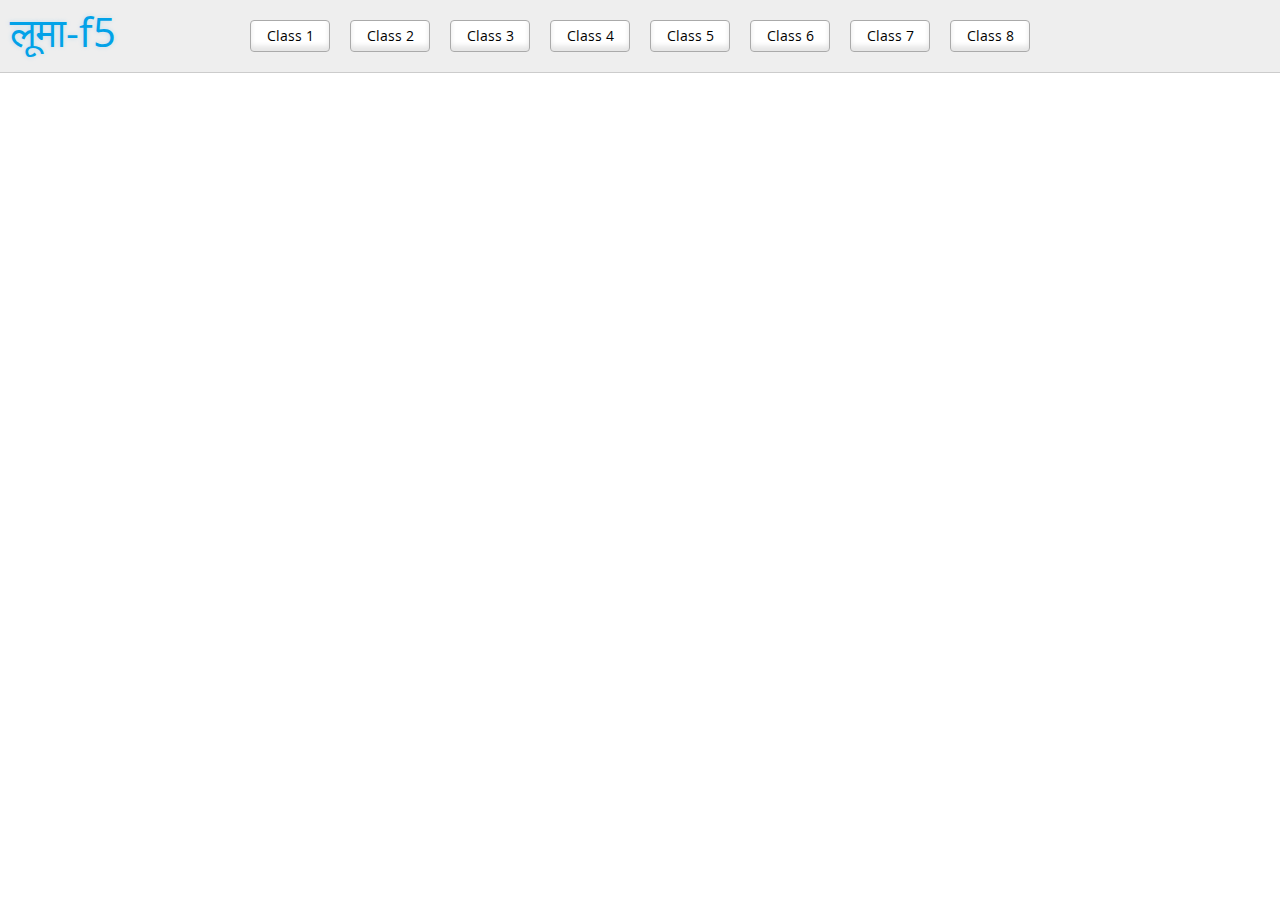
<file: index.html>
<!-- Do not tamper with index.html. Change content.js if you want to change content-->
<!DOCTYPE html>
<meta charset="UTF-8">
<html>
<head>
	<title>#looma-f5</title>
	<link rel="stylesheet" type="text/css" href="css/looma.css">
	<link rel="stylesheet" type="text/css" href="css/baseclass.css">
	<script type="text/javascript" src="js/looma.js"></script>
</head>
<body>
</body>
<!-- Script to load Contents here -->
<script type="text/javascript" src="content.js"></script>
</html>
</file>
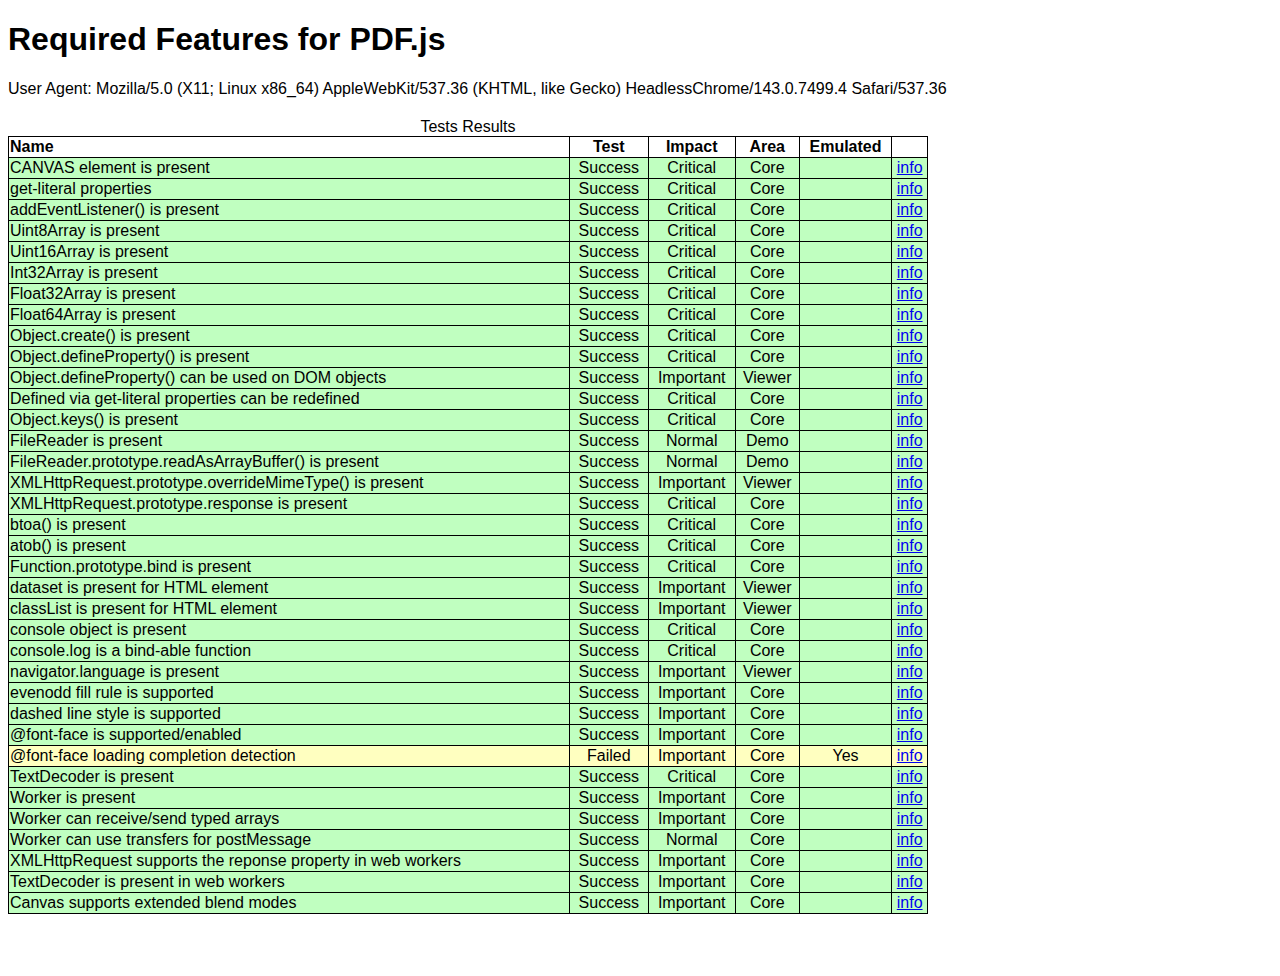
<file: pdfjs/features/index.html>
<!DOCTYPE html>
<!--
Copyright 2012 Mozilla Foundation

Licensed under the Apache License, Version 2.0 (the "License");
you may not use this file except in compliance with the License.
You may obtain a copy of the License at

    http://www.apache.org/licenses/LICENSE-2.0

Unless required by applicable law or agreed to in writing, software
distributed under the License is distributed on an "AS IS" BASIS,
WITHOUT WARRANTIES OR CONDITIONS OF ANY KIND, either express or implied.
See the License for the specific language governing permissions and
limitations under the License.
-->
<html>
  <head>
    <meta charset="utf-8">
    <title>Required features testing for PDF.js</title>
    <style>
    body { font-family: sans-serif; }
    #tests { width: 920px; border-collapse:collapse; margin: 20px 0;  }
    #tests td, #tests th { border: 1px solid black; }
    .name { text-align: left; }
    .test, .emu, .impact, .area { text-align: center; }
    .test-Skipped { background-color: #C0C0C0; }
    .test-Success { background-color: #C0FFC0; }
    .test-Failed { background-color: #FFC0C0; }
    .test-Failed.emu-Yes { background-color: #FFFFC0; }
    </style>
    <style id="fontFaces">
    @font-face { font-family: 'plus'; src: url([data-uri]); }
    </style>
    <script src="tests.js"></script>
  </head>
  <body>
    <h1>Required Features for PDF.js</h1>
    <div>User Agent: <span id="userAgent"></span></div>
    <script>
      document.getElementById('userAgent').innerHTML = navigator.userAgent;
    </script>

    <table id="tests">
      <caption>Tests Results</caption>
      <thead>
        <tr><th class="name">Name</th><th class="test">Test</th><th class="impact">Impact</th><th class="area">Area</th><th class="emu">Emulated</th><th></th></tr>
      </thead>
      <tbody id="output">
      </tbody>
    </table>
    <div id="canvasHolder" style="display: none;">
    </div>
    <div id="plusfontusage" style="font-family: plus; visibility: hidden;">`</div>

    <script>
    var wikiPageBase = 'https://github.com/mozilla/pdf.js/wiki/Required-Browser-Features#wiki-';
    var output = document.getElementById('output');
    // for some browser textContent is absent using innerHTML :/
    for (var i = 0; i < tests.length; i++) {
      var test = tests[i];
      var row = document.createElement('tr');
      row.id = 'test-results-' + test.id;
      var nameTd = document.createElement('td');
      nameTd.className = 'name';
      nameTd.innerHTML = test.name;
      row.appendChild(nameTd);
      var testTd = document.createElement('td');
      testTd.className = 'test';
      testTd.innerHTML = 'Running...';
      row.appendChild(testTd);
      var impactTd = document.createElement('td');
      impactTd.className = 'impact';
      impactTd.innerHTML = test.impact;
      row.appendChild(impactTd);
      var areaTd = document.createElement('td');
      areaTd.className = 'area';
      areaTd.innerHTML = test.area;
      row.appendChild(areaTd);
      var emulatedTd = document.createElement('td');
      emulatedTd.className = 'emu';
      row.appendChild(emulatedTd);
      output.appendChild(row);
      var infoTd = document.createElement('td');
      infoTd.className = 'emu';
      var infoA = document.createElement('a');
      infoA.href = wikiPageBase + test.id;
      infoA.innerHTML = 'info';
      infoTd.appendChild(infoA);
      row.appendChild(infoTd);
      output.appendChild(row);

      var publish = (function(row, testTd, emulatedTd) {
        return function (result) {
          row.className = 'test-' + result.output + ' emu-' + result.emulated;
          testTd.innerHTML = result.output;
          emulatedTd.innerHTML = result.emulated;
        };
      })(row, testTd, emulatedTd);

      var result;
      try {
        result = test.run();
      } catch (e) {
        console.error('test run failed: ' + e); 
        result = { output: 'Failed', emulated: '?' };
      }
      if (result.then)
        result.then(publish);
      else
        publish(result);
    }
    </script>
    
  </body>
</html>
</file>
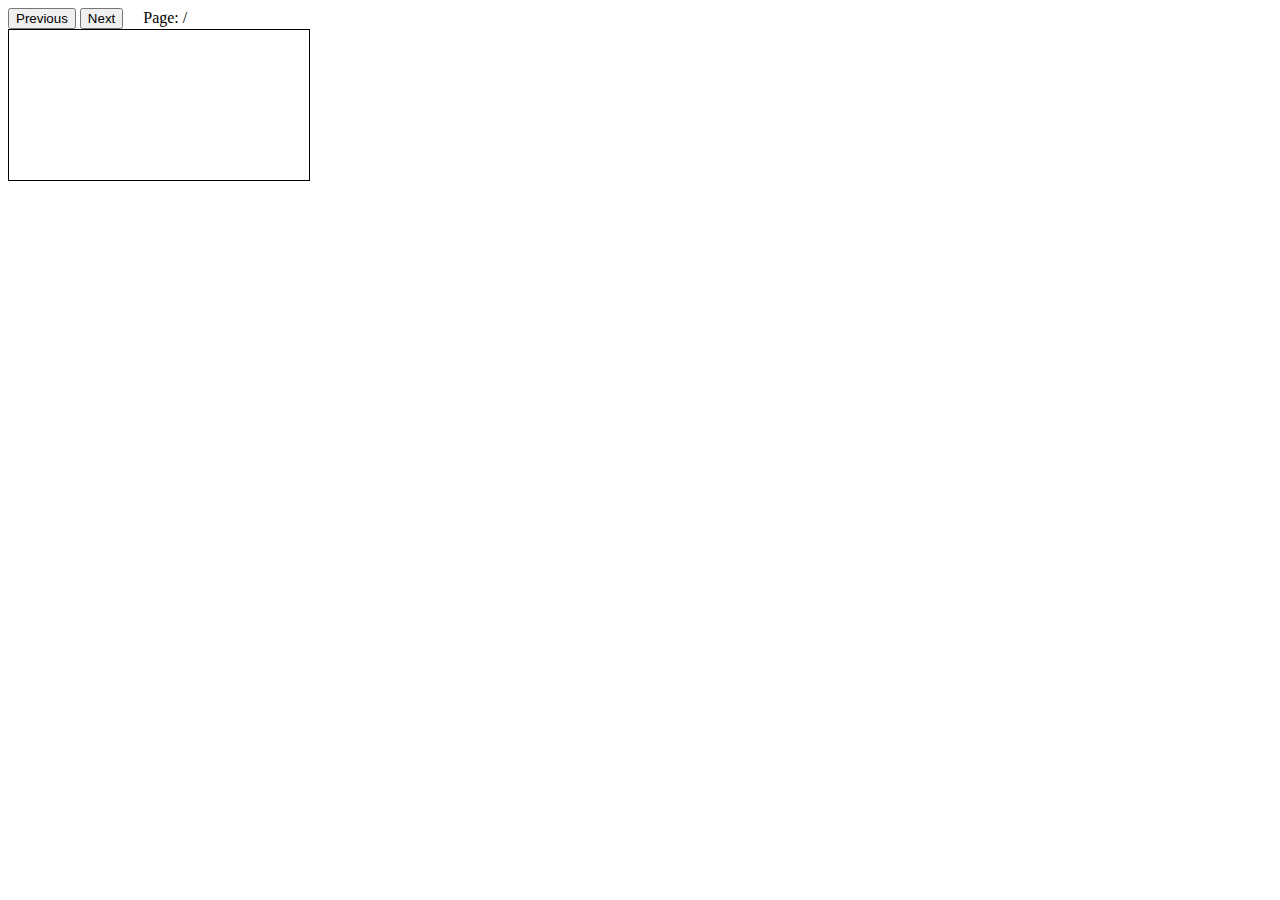
<file: js/pdf.html>
<html>
<body>
  <div>
    <button id="prev" onclick="goPrevious()">Previous</button>
    <button id="next" onclick="goNext()">Next</button>
    &nbsp; &nbsp;
    <span>Page: <span id="page_num"></span> / <span id="page_count"></span></span>
  </div>
  
  <div>
    <canvas id="the-canvas" style="border:1px solid black"></canvas>
  </div>

  <script type="text/javascript" src="pdf.js"></script>
  <script type="text/javascript" src="jquery-1.10.2.js"></script>
  
  <script type="text/javascript">
    //
    // NOTE: 
    // Modifying the URL below to another server will likely *NOT* work. Because of browser
    // security restrictions, we have to use a file server with special headers
    // (CORS) - most servers don't support cross-origin browser requests.
    //
    var baseurl= $(location).attr('href');
    //baseurl="www.google.com/qwe#abc.pdf"
    var n=baseurl.length
    var num=0;
    for(i=0;i<n;i++){
      if(baseurl.substr(i,1)=="#"){
        num=i+1;
        break;
      }
    }
    //var url = 'English-3.pdf';
    
    var url= baseurl.substr(num)
    //alert(url);
    //
    // Disable workers to avoid yet another cross-origin issue (workers need the URL of
    // the script to be loaded, and currently do not allow cross-origin scripts)
    //
    PDFJS.disableWorker = true;

    var pdfDoc = null,
        pageNum = 1,
        scale = 0.8,
        canvas = document.getElementById('the-canvas'),
        ctx = canvas.getContext('2d');

    //
    // Get page info from document, resize canvas accordingly, and render page
    //
    function renderPage(num) {
      // Using promise to fetch the page
      pdfDoc.getPage(num).then(function(page) {
        var viewport = page.getViewport(scale);
        canvas.height = viewport.height;
        canvas.width = viewport.width;

        // Render PDF page into canvas context
        var renderContext = {
          canvasContext: ctx,
          viewport: viewport
        };
        page.render(renderContext);
      });

      // Update page counters
      document.getElementById('page_num').textContent = pageNum;
      document.getElementById('page_count').textContent = pdfDoc.numPages;
    }

    //
    // Go to previous page
    //
    function goPrevious() {
      if (pageNum <= 1)
        return;
      pageNum--;
      renderPage(pageNum);
    }

    //
    // Go to next page
    //
    function goNext() {
      if (pageNum >= pdfDoc.numPages)
        return;
      pageNum++;
      renderPage(pageNum);
    }

    //
    // Asynchronously download PDF as an ArrayBuffer
    //
    PDFJS.getDocument(url).then(function getPdfHelloWorld(_pdfDoc) {
      pdfDoc = _pdfDoc;
      renderPage(pageNum);
    });
  </script>  
</body>
</html>
</file>
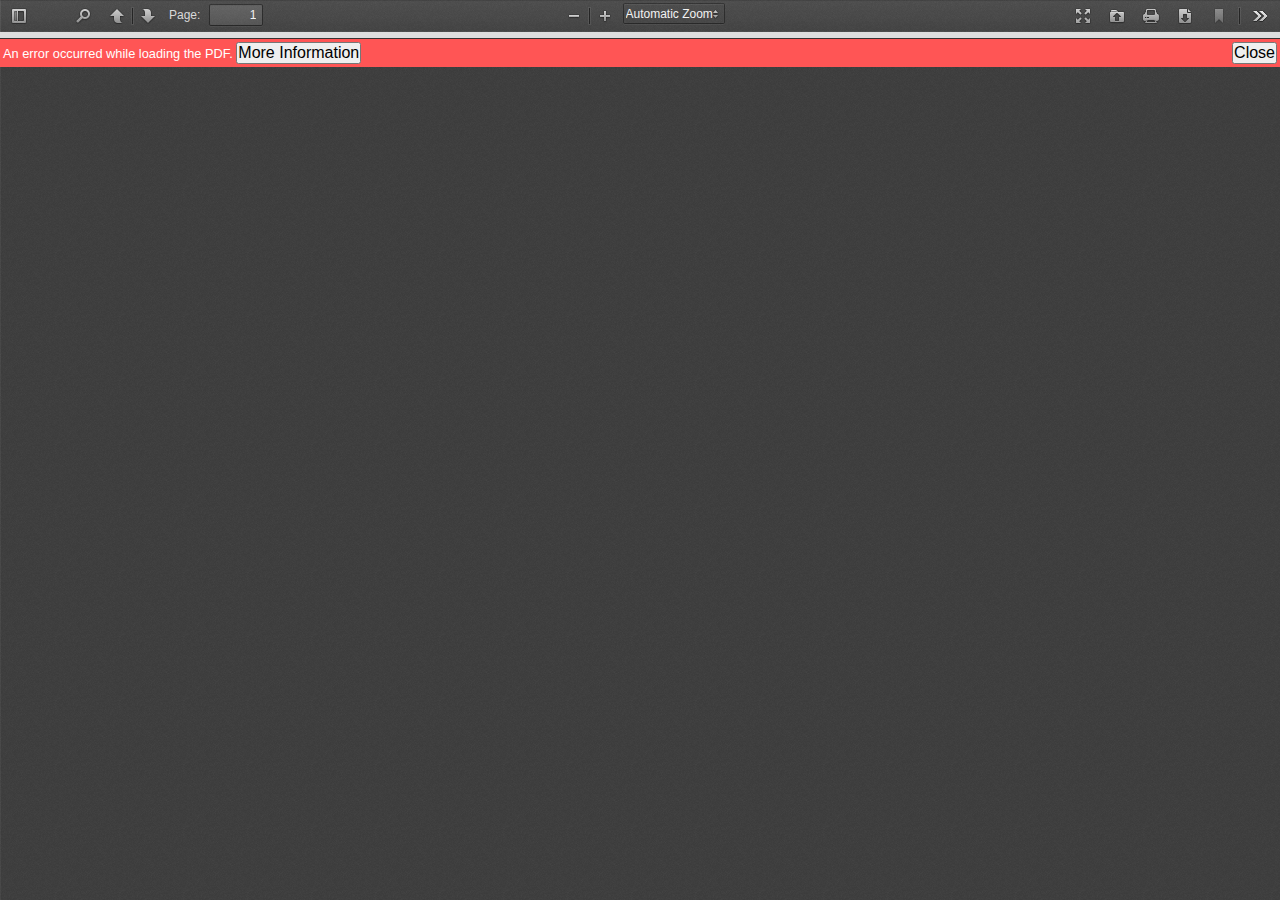
<file: pdfjs/web/viewer.html>
﻿<!DOCTYPE html>
<!--
Copyright 2012 Mozilla Foundation

Licensed under the Apache License, Version 2.0 (the "License");
you may not use this file except in compliance with the License.
You may obtain a copy of the License at

    http://www.apache.org/licenses/LICENSE-2.0

Unless required by applicable law or agreed to in writing, software
distributed under the License is distributed on an "AS IS" BASIS,
WITHOUT WARRANTIES OR CONDITIONS OF ANY KIND, either express or implied.
See the License for the specific language governing permissions and
limitations under the License.
-->
<html dir="ltr" mozdisallowselectionprint moznomarginboxes>
  <head>
    <meta charset="utf-8">
    <meta name="viewport" content="width=device-width, initial-scale=1, maximum-scale=1">
    <meta name="google" content="notranslate">
    <title>PDF.js viewer</title>


    <link rel="stylesheet" href="viewer.css"/>

    <script type="text/javascript" src="compatibility.js"></script>



<!-- This snippet is used in production, see Makefile -->
<link rel="resource" type="application/l10n" href="locale/locale.properties"/>
<script type="text/javascript" src="l10n.js"></script>
<script type="text/javascript" src="../build/pdf.js"></script>



    <script type="text/javascript" src="debugger.js"></script>
    <script type="text/javascript" src="viewer.js"></script>

  </head>

  <body tabindex="1">
    <div id="outerContainer" class="loadingInProgress">

      <div id="sidebarContainer">
        <div id="toolbarSidebar">
          <div class="splitToolbarButton toggled">
            <button id="viewThumbnail" class="toolbarButton group toggled" title="Show Thumbnails" tabindex="2" data-l10n-id="thumbs">
               <span data-l10n-id="thumbs_label">Thumbnails</span>
            </button>
            <button id="viewOutline" class="toolbarButton group" title="Show Document Outline" tabindex="3" data-l10n-id="outline">
               <span data-l10n-id="outline_label">Document Outline</span>
            </button>
          </div>
        </div>
        <div id="sidebarContent">
          <div id="thumbnailView">
          </div>
          <div id="outlineView" class="hidden">
          </div>
        </div>
      </div>  <!-- sidebarContainer -->

      <div id="mainContainer">
        <div class="findbar hidden doorHanger hiddenSmallView" id="findbar">
          <label for="findInput" class="toolbarLabel" data-l10n-id="find_label">Find:</label>
          <input id="findInput" class="toolbarField" tabindex="41">
          <div class="splitToolbarButton">
            <button class="toolbarButton findPrevious" title="" id="findPrevious" tabindex="42" data-l10n-id="find_previous">
              <span data-l10n-id="find_previous_label">Previous</span>
            </button>
            <div class="splitToolbarButtonSeparator"></div>
            <button class="toolbarButton findNext" title="" id="findNext" tabindex="43" data-l10n-id="find_next">
              <span data-l10n-id="find_next_label">Next</span>
            </button>
          </div>
          <input type="checkbox" id="findHighlightAll" class="toolbarField">
          <label for="findHighlightAll" class="toolbarLabel" tabindex="44" data-l10n-id="find_highlight">Highlight all</label>
          <input type="checkbox" id="findMatchCase" class="toolbarField">
          <label for="findMatchCase" class="toolbarLabel" tabindex="45" data-l10n-id="find_match_case_label">Match case</label>
          <span id="findMsg" class="toolbarLabel"></span>
        </div>  <!-- findbar -->

        <div id="secondaryToolbar" class="secondaryToolbar hidden doorHangerRight">
          <div id="secondaryToolbarButtonContainer">
            <button id="secondaryPresentationMode" class="secondaryToolbarButton presentationMode visibleLargeView" title="Switch to Presentation Mode" tabindex="18" data-l10n-id="presentation_mode">
              <span data-l10n-id="presentation_mode_label">Presentation Mode</span>
            </button>

            <button id="secondaryOpenFile" class="secondaryToolbarButton openFile visibleLargeView" title="Open File" tabindex="19" data-l10n-id="open_file">
              <span data-l10n-id="open_file_label">Open</span>
            </button>

            <button id="secondaryPrint" class="secondaryToolbarButton print visibleMediumView" title="Print" tabindex="20" data-l10n-id="print">
              <span data-l10n-id="print_label">Print</span>
            </button>

            <button id="secondaryDownload" class="secondaryToolbarButton download visibleMediumView" title="Download" tabindex="21" data-l10n-id="download">
              <span data-l10n-id="download_label">Download</span>
            </button>

            <a href="#" id="secondaryViewBookmark" class="secondaryToolbarButton bookmark visibleSmallView" title="Current view (copy or open in new window)" tabindex="22" data-l10n-id="bookmark">
              <span data-l10n-id="bookmark_label">Current View</span>
            </a>

            <div class="horizontalToolbarSeparator visibleLargeView"></div>

            <button id="firstPage" class="secondaryToolbarButton firstPage" title="Go to First Page" tabindex="23" data-l10n-id="first_page">
              <span data-l10n-id="first_page_label">Go to First Page</span>
            </button>
            <button id="lastPage" class="secondaryToolbarButton lastPage" title="Go to Last Page" tabindex="24" data-l10n-id="last_page">
              <span data-l10n-id="last_page_label">Go to Last Page</span>
            </button>

            <div class="horizontalToolbarSeparator"></div>

            <button id="pageRotateCw" class="secondaryToolbarButton rotateCw" title="Rotate Clockwise" tabindex="25" data-l10n-id="page_rotate_cw">
              <span data-l10n-id="page_rotate_cw_label">Rotate Clockwise</span>
            </button>
            <button id="pageRotateCcw" class="secondaryToolbarButton rotateCcw" title="Rotate Counterclockwise" tabindex="26" data-l10n-id="page_rotate_ccw">
              <span data-l10n-id="page_rotate_ccw_label">Rotate Counterclockwise</span>
            </button>

            <div class="horizontalToolbarSeparator"></div>

            <button id="toggleHandTool" class="secondaryToolbarButton handTool" title="Enable hand tool" tabindex="27" data-l10n-id="hand_tool_enable">
              <span data-l10n-id="hand_tool_enable_label">Enable hand tool</span>
            </button>
          </div>
        </div>  <!-- secondaryToolbar -->

        <div class="toolbar">
          <div id="toolbarContainer">
            <div id="toolbarViewer">
              <div id="toolbarViewerLeft">
                <button id="sidebarToggle" class="toolbarButton" title="Toggle Sidebar" tabindex="4" data-l10n-id="toggle_sidebar">
                  <span data-l10n-id="toggle_sidebar_label">Toggle Sidebar</span>
                </button>
                <div class="toolbarButtonSpacer"></div>
                <button id="viewFind" class="toolbarButton group hiddenSmallView" title="Find in Document" tabindex="5" data-l10n-id="findbar">
                   <span data-l10n-id="findbar_label">Find</span>
                </button>
                <div class="splitToolbarButton">
                  <button class="toolbarButton pageUp" title="Previous Page" id="previous" tabindex="6" data-l10n-id="previous">
                    <span data-l10n-id="previous_label">Previous</span>
                  </button>
                  <div class="splitToolbarButtonSeparator"></div>
                  <button class="toolbarButton pageDown" title="Next Page" id="next" tabindex="7" data-l10n-id="next">
                    <span data-l10n-id="next_label">Next</span>
                  </button>
                </div>
                <label id="pageNumberLabel" class="toolbarLabel" for="pageNumber" data-l10n-id="page_label">Page: </label>
                <input type="number" id="pageNumber" class="toolbarField pageNumber" value="1" size="4" min="1" tabindex="8">
                <span id="numPages" class="toolbarLabel"></span>
              </div>
              <div id="toolbarViewerRight">
                <button id="presentationMode" class="toolbarButton presentationMode hiddenLargeView" title="Switch to Presentation Mode" tabindex="12" data-l10n-id="presentation_mode">
                  <span data-l10n-id="presentation_mode_label">Presentation Mode</span>
                </button>

                <button id="openFile" class="toolbarButton openFile hiddenLargeView" title="Open File" tabindex="13" data-l10n-id="open_file">
                  <span data-l10n-id="open_file_label">Open</span>
                </button>

                <button id="print" class="toolbarButton print hiddenMediumView" title="Print" tabindex="14" data-l10n-id="print">
                  <span data-l10n-id="print_label">Print</span>
                </button>

                <button id="download" class="toolbarButton download hiddenMediumView" title="Download" tabindex="15" data-l10n-id="download">
                  <span data-l10n-id="download_label">Download</span>
                </button>
                <!-- <div class="toolbarButtonSpacer"></div> -->
                <a href="#" id="viewBookmark" class="toolbarButton bookmark hiddenSmallView" title="Current view (copy or open in new window)" tabindex="16" data-l10n-id="bookmark">
                  <span data-l10n-id="bookmark_label">Current View</span>
                </a>

                <div class="verticalToolbarSeparator hiddenSmallView"></div>
                
                <button id="secondaryToolbarToggle" class="toolbarButton" title="Tools" tabindex="17" data-l10n-id="tools">
                  <span data-l10n-id="tools_label">Tools</span>
                </button> 
              </div>
              <div class="outerCenter">
                <div class="innerCenter" id="toolbarViewerMiddle">
                  <div class="splitToolbarButton">
                    <button id="zoomOut" class="toolbarButton zoomOut" title="Zoom Out" tabindex="9" data-l10n-id="zoom_out">
                      <span data-l10n-id="zoom_out_label">Zoom Out</span>
                    </button>
                    <div class="splitToolbarButtonSeparator"></div>
                    <button id="zoomIn" class="toolbarButton zoomIn" title="Zoom In" tabindex="10" data-l10n-id="zoom_in">
                      <span data-l10n-id="zoom_in_label">Zoom In</span>
                     </button>
                  </div>
                  <span id="scaleSelectContainer" class="dropdownToolbarButton">
                     <select id="scaleSelect" title="Zoom" tabindex="11" data-l10n-id="zoom">
                      <option id="pageAutoOption" value="auto" selected="selected" data-l10n-id="page_scale_auto">Automatic Zoom</option>
                      <option id="pageActualOption" value="page-actual" data-l10n-id="page_scale_actual">Actual Size</option>
                      <option id="pageFitOption" value="page-fit" data-l10n-id="page_scale_fit">Fit Page</option>
                      <option id="pageWidthOption" value="page-width" data-l10n-id="page_scale_width">Full Width</option>
                      <option id="customScaleOption" value="custom"></option>
                      <option value="0.5">50%</option>
                      <option value="0.75">75%</option>
                      <option value="1">100%</option>
                      <option value="1.25">125%</option>
                      <option value="1.5">150%</option>
                      <option value="2">200%</option>
                    </select>
                  </span>
                </div>
              </div>
            </div>
            <div id="loadingBar">
              <div class="progress">
                <div class="glimmer">
                </div>
              </div>
            </div>
          </div>
        </div>

        <menu type="context" id="viewerContextMenu">
          <menuitem id="contextFirstPage" label="First Page"
                    data-l10n-id="first_page"></menuitem>
          <menuitem id="contextLastPage" label="Last Page"
                    data-l10n-id="last_page"></menuitem>
          <menuitem id="contextPageRotateCw" label="Rotate Clockwise"
                    data-l10n-id="page_rotate_cw"></menuitem>
          <menuitem id="contextPageRotateCcw" label="Rotate Counter-Clockwise"
                    data-l10n-id="page_rotate_ccw"></menuitem>
        </menu>

        <div id="viewerContainer" tabindex="0">
          <div id="viewer"></div>
        </div>

        <div id="errorWrapper" hidden='true'>
          <div id="errorMessageLeft">
            <span id="errorMessage"></span>
            <button id="errorShowMore" data-l10n-id="error_more_info">
              More Information
            </button>
            <button id="errorShowLess" data-l10n-id="error_less_info" hidden='true'>
              Less Information
            </button>
          </div>
          <div id="errorMessageRight">
            <button id="errorClose" data-l10n-id="error_close">
              Close
            </button>
          </div>
          <div class="clearBoth"></div>
          <textarea id="errorMoreInfo" hidden='true' readonly="readonly"></textarea>
        </div>
      </div> <!-- mainContainer -->

      <div id="overlayContainer" class="hidden">
        <div id="promptContainer">
          <div id="passwordContainer" class="prompt doorHanger">
            <div class="row">
              <p id="passwordText" data-l10n-id="password_label">Enter the password to open this PDF file:</p>
            </div>
            <div class="row">
              <input type="password" id="password" class="toolbarField" />
            </div>
            <div class="row">
              <button id="passwordCancel" class="promptButton"><span data-l10n-id="password_cancel">Cancel</span></button>
              <button id="passwordSubmit" class="promptButton"><span data-l10n-id="password_ok">OK</span></button>
            </div>
          </div>
        </div>
      </div> 

    </div> <!-- outerContainer -->
    <div id="printContainer"></div>
<div id="mozPrintCallback-shim" hidden>
  <style scoped>
#mozPrintCallback-shim {
  position: fixed;
  top: 0;
  left: 0;
  height: 100%;
  width: 100%;
  z-index: 9999999;

  display: block;
  text-align: center;
  background-color: rgba(0, 0, 0, 0.5);
}
#mozPrintCallback-shim[hidden] {
  display: none;
}
@media print {
  #mozPrintCallback-shim {
    display: none;
  }
}

#mozPrintCallback-shim .mozPrintCallback-dialog-box {
  display: inline-block;
  margin: -50px auto 0;
  position: relative;
  top: 45%;
  left: 0;
  min-width: 220px;
  max-width: 400px;

  padding: 9px;

  border: 1px solid hsla(0, 0%, 0%, .5);
  border-radius: 2px;
  box-shadow: 0 1px 4px rgba(0, 0, 0, 0.3);

  background-color: #474747;

  color: hsl(0, 0%, 85%);
  font-size: 16px;
  line-height: 20px;
}
#mozPrintCallback-shim .progress-row {
  clear: both;
  padding: 1em 0;
}
#mozPrintCallback-shim progress {
  width: 100%;
}
#mozPrintCallback-shim .relative-progress {
  clear: both;
  float: right;
}
#mozPrintCallback-shim .progress-actions {
  clear: both;
}
  </style>
  <div class="mozPrintCallback-dialog-box">
    <!-- TODO: Localise the following strings -->
    Preparing document for printing...
    <div class="progress-row">
      <progress value="0" max="100"></progress>
      <span class="relative-progress">0%</span>
    </div>
    <div class="progress-actions">
      <input type="button" value="Cancel" class="mozPrintCallback-cancel">
    </div>
  </div>
</div>

  </body>
</html>
</file>
<file: css/looma.css>
@font-face {
	font-family: 'open_sansregular';
	src: url('../fonts/OpenSans-Regular-webfont.eot');
	src: url('../fonts/OpenSans-Regular-webfont.eot?#iefix') format('embedded-opentype'),
	url('../fonts/OpenSans-Regular-webfont.woff') format('woff'),
	url('../fonts/OpenSans-Regular-webfont.ttf') format('truetype'),
	url('../fonts/OpenSans-Regular-webfont.svg#open_sansregular') format('svg');

	font-weight: normal;
	font-style: normal;

}
body{
	font-family: 'open_sansregular';
	margin:0;
	padding:0;
	width: 100%;
}

#top{
	position: absolute;
	top:-5px;
	left: 10px;
	height: 75px;
	line-height: 75px;
	color:#01a2e8;
	font-size: 40px;
	cursor: default;
	text-shadow:0px 0px 5px rgba(0,160,240,0.2);
}
#classContainer{
	background: #eee;
	border-bottom: 1px solid #ccc;
}
#classContainer button{
	margin:20px 10px;
}
#subjects{
	height:50px;
	position: relative;
	top:-20px;
}
#subject-list{
	height:50px;
	position: relative;
	top:-20px;
}
</file>
<file: css/baseclass.css>
/*-----------------------------------
Baseclass ver 1.0
An alternative to twitter's bootstrap
Custom CSS Classes
By Nishan Bajracharya
------------------------------------*/
@font-face {
	font-family: 'veramono';
	src: url('files/font/veramono.eot');
	src: url('files/font/veramono.eot?#iefix') format('embedded-opentype'),
	url('files/font/veramono.svg#veramono') format('svg'),
	url('files/font/veramono.woff') format('woff'),
	url('files/font/veramono.ttf') format('truetype');
	font-weight: normal;
	font-style: normal;
}
/*Basic*/
.user-select-none{
	user-select:none;
	-moz-user-select:none;
	-webkit-user-select:none;
}
.box-center{
	width: 100%;
	margin: 0 auto;
}
.box-sample{
	width:100px;
	height:100px;
	padding: 5px;
	text-align: center;
	vertical-align: middle;
	border: 1px solid #ccc;
	margin-right: 20px;
	display: inline-block;
	line-height: 100px;
}
.go-top{
	position: fixed;
	right:1%;
	bottom:1%;
	display: inline-block;
	min-width: 10px;
	padding: 5px 7px;
	font-size: 16px;
	color: #999;
	background: #ccc;
	cursor: pointer;
	text-align: center;
	white-space: nowrap;
	vertical-align: middle;
	border-radius: 4px;
	margin-top: -2px;
	opacity: 0.6;
	transition:all .2s;
	z-index: 100;
}
.go-top:hover{
	background:#777;
	color:#fff;
	opacity: 1;
}
.top-go a{
	color:#999;
	text-decoration: none;
}
.top-go a:hover{
	color:#fff;
	text-decoration: none;
}
a{
	color: inherit;
	text-decoration: none;
}
/*-------------Text--------------*/
/*Codes*/
.code{
	padding: 10px;
	background: #eee;
	color: #333333; 
	border:1px solid #ccc;
	outline: none;
	font-family: 'veramono',"Courier New", Courier, monospace;
	max-width:810px;
	max-height: 400px;
	width: 810px;
	height:150px;
	min-width: 50px;
	overflow-y: scroll;
	resize:both;
	font-size: 15px;
}
/*Quotes*/
.quote{
	color: #333333; 
	font-family: 'Georgia',Serif;
	font-style: italic;
}
.quote:before{
	content:"\201C";
}
.quote:after{
	content:"\201D";
}
/*Text Align*/
.text-left{
	text-align: left;
}
.text-center{
	text-align: center;
}
.text-right{
	text-align: right;
}
/*Standard Text Colors*/
.text-red{
	color: #d94a48;
}
.text-green{
	color: #46a847;
}
.text-blue{
	color: #01a2c8;
}
.text-silver{
	color: #c0c0c0;
}
.text-gold{
	color: #ffd700;
}
/*Text Shadow*/
.close-and-heavy{
	text-shadow: 0px 4px 3px rgba(0,0,0,0.4),
	0px 8px 13px rgba(0,0,0,0.1),
	0px 18px 23px rgba(0,0,0,0.1);
}
.three-d-text{
	text-shadow: 
	0 1px 0 #ccc, 
	0 2px 0 #c9c9c9,
	0 3px 0 #bbb,
	0 4px 0 #b9b9b9,
	0 5px 0 #aaa,
	0 6px 1px rgba(0,0,0,.1),
	0 0 5px rgba(0,0,0,.1),
	0 1px 3px rgba(0,0,0,.3),
	0 3px 5px rgba(0,0,0,.2),
	0 5px 10px rgba(0,0,0,.25),
	0 10px 10px rgba(0,0,0,.2),
	0 20px 20px rgba(0,0,0,.15);
}
.soft-emboss{
	color: rgba(0,0,0,0.6);
	text-shadow: 2px 8px 6px rgba(0,0,0,0.2),
	0px -5px 35px rgba(255,255,255,0.3);
}
.down-and-distant{
	text-shadow: 0px 3px 0px #b2a98f,
	0px 14px 10px rgba(0,0,0,0.15),
	0px 24px 2px rgba(0,0,0,0.1),
	0px 34px 30px rgba(0,0,0,0.1);
}
.multiple-light-sources{
	text-shadow: 0px 15px 5px rgba(0,0,0,0.1),
	10px 20px 5px rgba(0,0,0,0.05),
	-10px 20px 5px rgba(0,0,0,0.05);
}
/*----------Rotation------------*/
.rotate-90 {
	-webkit-transform: rotate(-90deg);
	-moz-transform: rotate(-90deg);
	-ms-transform: rotate(-90deg);
	-o-transform: rotate(-90deg);
}
.rotate-45 {
	-webkit-transform: rotate(-45deg);
	-moz-transform: rotate(-45deg);
	-ms-transform: rotate(-45deg);
	-o-transform: rotate(-45deg);
}
.rotate-30 {
	-webkit-transform: rotate(-30deg);
	-moz-transform: rotate(-30deg);
	-ms-transform: rotate(-30deg);
	-o-transform: rotate(-30deg);
}
.rotate-20 {
	-webkit-transform: rotate(-20deg);
	-moz-transform: rotate(-20deg);
	-ms-transform: rotate(-20deg);
	-o-transform: rotate(-20deg);
}
.rotate-10 {
	-webkit-transform: rotate(-10deg);
	-moz-transform: rotate(-10deg);
	-ms-transform: rotate(-10deg);
	-o-transform: rotate(-10deg);
}
/*--------------------List------------------*/
ul.list-none, ol.list-none {
	list-style:none;
}
ul.list-char-1,
ul.list-char-2,
ul.list-char-3,
ul.list-char-4{
	list-style:none;
}
ul.list-char-1 li:before{
	content: "@ ";
}
ul.list-char-2 li:before{
	content: "- ";
}
ul.list-char-3 li:before{
	content: "* ";
}
ul.list-char-4 li:before{
	content: "# ";
}
ul.list-circle{
	list-style-type:circle;
}
ul.list-block{
	list-style:none;
	display: block;
	border-left:5px solid #0192c8;
}
ul.list-block li{
	margin-left: -25px;
	padding: 4px;
}
ul.list-inline-block li{
	list-style:none;
	display: inline-block;
	min-width:75px;
}
ul.list-no-style{
	list-style:none;
	list-style-position: inside;
	margin-left: -40px;
}
/*LI Rotation*/
.li-rotate-90 li{
	-webkit-transform: rotate(-90deg);
	-moz-transform: rotate(-90deg);
	-ms-transform: rotate(-90deg);
	-o-transform: rotate(-90deg);
}
.li-rotate-30 li{
	-webkit-transform: rotate(-30deg);
	-moz-transform: rotate(-30deg);
	-ms-transform: rotate(-30deg);
	-o-transform: rotate(-30deg);
}
.li-rotate-20 li{
	-webkit-transform: rotate(-20deg);
	-moz-transform: rotate(-20deg);
	-ms-transform: rotate(-20deg);
	-o-transform: rotate(-20deg);
}
.li-rotate-10 li{
	-webkit-transform: rotate(-10deg);
	-moz-transform: rotate(-10deg);
	-ms-transform: rotate(-10deg);
	-o-transform: rotate(-10deg);
}
/*------------------Table---------------------*/
table.t-basic{
	text-align: center;
	border-collapse:collapse;
	border: 1px solid #ccc;
}
table.t-basic td,th{
	border: 1px solid #ccc;
	min-width:30px; 
	padding: 5px;
}
table.t-standard{
	text-align: center;
	border-collapse:collapse;
	border: 1px solid #ccc;
}
table.t-standard th{
	border: 1px solid #ccc;
	min-width:30px; 
	padding: 5px;
}
table.t-standard td{
	border-left: 1px solid #ccc;
	min-width:30px; 
	padding: 5px;
}
table.t-modern{
	cursor:default;
	text-align: center;
	border-collapse:collapse;
	border: none;
}
table.t-modern tr{
	border-bottom: 1px solid #ccc;
	transition:.2s;
}
table.t-modern tr:hover{
	background-color: #01a2e8;
	color: #fff;
}
table.t-modern th{
	border: none;
}
table.t-modern td,th{
	min-width:30px; 
	padding: 5px;
}
table.t-none{
	text-align: center;
	border-collapse:collapse;
	border: none;
}
table.t-none td,th{
	min-width:30px; 
	padding: 5px;
}
table.t-none th{
	border: none;
}
table.t-style-1,
table.t-style-2,
table.t-style-3{
	border-collapse: collapse;
	text-align: center
}
table.t-style-1 th{
	border:none;
	min-width: 100px;
	padding: 20px;
	color:#fff;
	background:#111;
	
}
table.t-style-1 td{
	padding: 10px;
	border-bottom: 1px solid #ccc;
	border-bottom-width:  1px;
	border-bottom-height: 80px;
	background: #fff;
}
table.t-style-2 th{
	border:none;
	min-width: 100px;
	padding: 20px;
	color:#fff;
	background:#01a238;
	
}
table.t-style-2 td{
	padding: 10px;
	border-bottom: 1px solid #ccc;
	border-bottom-width:  1px;
	border-bottom-height: 80px;
	background: #fff;
}
table.t-style-3 th{
	border:none;
	min-width: 100px;
	padding: 20px;
	color:#fff;
	background:#01a2e8;
	
}
table.t-style-3 td{
	padding: 10px;
	border-bottom: 1px solid #ccc;
	border-bottom-width:  1px;
	border-bottom-height: 80px;
	background: #fff;
}
/*----------------------Forms---------------------*/
.input-inline-blue,
.input-inline-green,
.input-inline-red{
	display: inline-block;
}
.input-inline-blue input,
.input-inline-green input,
.input-inline-red input{
	min-width: 200px;
	padding: 5px 10px;
	margin-bottom: 0;
	font-size: 14px;
	line-height: 20px;
	vertical-align: middle;
	border:1px solid #aaa;
	border-radius: 4px;
	outline:none;
	box-shadow: inset 0px 0px 2px rgba(0,0,0,0.1);
	transition: all 0.2s ease;
	font-family: inherit;
}
.input-inline-blue input:focus{
	border:1px solid #01a2e8;
	box-shadow: inset 0px 0px 2px rgba(0,0,0,0.5);
}
.input-inline-green input:focus{
	border:1px solid #48aa14;
	box-shadow: inset 0px 0px 2px rgba(0,0,0,0.5);
}
.input-inline-red input:focus{
	border:1px solid #f14;
	box-shadow: inset 0px 0px 2px rgba(0,0,0,0.5);
}
input[type="file"]{
	min-width: 50px;
	display: inline-block;
	padding: 5px 10px;
	margin-bottom: 0;
	font-size: 14px;
	line-height: 20px;
	text-align: center;
	vertical-align: middle;
	cursor: pointer;
	box-shadow: inset 0px -12px 12px rgba(0,0,0,0.1),0px 2px 6px rgba(0,0,0,0.1);
	border-radius: 4px;
	outline: none;
}
input:invalid {
	border:1px solid #f14;
	box-shadow: inset 0px 0px 2px rgba(0,0,0,0.1);
	outline: none;
}
input:invalid:focus {
	border:1px solid #f14;
	box-shadow: inset 0px 0px 2px rgba(0,0,0,0.5);
	outline: none;
}
.input-range-1 input[type='range'] {
	box-shadow: inset 0px 0px 5px rgba(0,0,0,0.2);
	-webkit-appearance: none !important;
	min-width: 200px;
	height:20px;
	border-radius:10px;
	border: 1px solid #ccc; 
	padding: 0px 3px;
}
.input-range-2 input[type='range'] {
	box-shadow: inset 0px 0px 5px rgba(0,0,0,0.2);
	-webkit-appearance: none !important;
	min-width: 200px;
	height:6px;
	border-radius:10px;
	border: 1px solid #ccc; 
	margin-bottom: 10px;
	margin-top: 10px;
}
.input-range-3 input[type='range'] {
	box-shadow: inset 0px 0px 5px rgba(0,0,0,0.2);
	-webkit-appearance: none !important;
	min-width: 200px;
	height:20px;
	border-radius:10px;
	padding: 0px 3px;
	border: 1px solid #ccc; 
	background: #444;
}
.range-red input[type='range']::-webkit-slider-thumb {
	-webkit-appearance: none !important;
	background: f14;
	border-radius:6px; 
	height:12px!important;
	width:12px;
	box-shadow: inset 0px -5px 5px rgba(0,0,0,0.2);
}
.range-blue input[type='range']::-webkit-slider-thumb {
	-webkit-appearance: none !important;
	border-radius:6px; 
	height:12px!important;
	width:12px;
	background: #01a2e8;
	box-shadow: inset 0px -5px 5px rgba(0,0,0,0.2);
}
.range-green input[type='range']::-webkit-slider-thumb {
	-webkit-appearance: none !important;
	border-radius:6px; 
	height:12px!important;
	width:12px;
	background: #01a238;
	box-shadow: inset 0px -5px 5px rgba(0,0,0,0.2);
}
.range-black input[type='range']::-webkit-slider-thumb {
	-webkit-appearance: none !important;
	border-radius:6px; 
	height:12px!important;
	width:12px;
	background: #222;
	box-shadow: inset 0px -5px 5px rgba(0,0,0,0.2);
}
.range-white input[type='range']::-webkit-slider-thumb {
	-webkit-appearance: none !important;
	border-radius:6px; 
	height:12px!important;
	width:12px;
	background: #fff;
	box-shadow: inset 0px -5px 5px rgba(0,0,0,0.2);
}
.css-checkbox {
	position: absolute; 
	overflow: hidden; 
	clip: rect(0 0 0 0); 
	height:1px; 
	width:1px; 
	margin:-1px; 
	padding:0;
	border:0;
}
.css-checkbox + label.checkbox-elegant{
	padding-left:20px;
	height:15px; 
	display:inline-block;
	line-height:15px;
	background-repeat:no-repeat;
	background-position: 0 0;
	font-size:15px;
	vertical-align:middle;
	cursor:pointer;
}
.css-checkbox:checked + label.checkbox-elegant{
	background-position: 0 -15px;
}
.css-checkbox + label.checkbox-depressed{
	padding-left:20px;
	height:15px; 
	display:inline-block;
	line-height:15px;
	background-repeat:no-repeat;
	background-position: 0 0;
	font-size:15px;
	vertical-align:middle;
	cursor:pointer;
}
.css-checkbox:checked + label.checkbox-depressed{
	background-position: 0 -15px;
}
.css-checkbox + label.checkbox-dark-green{
	padding-left:20px;
	height:15px; 
	display:inline-block;
	line-height:15px;
	background-repeat:no-repeat;
	background-position: 0 0;
	font-size:15px;
	vertical-align:middle;
	cursor:pointer;
}
.css-checkbox:checked + label.checkbox-dark-green{
	background-position: 0 -15px;
}
.css-checkbox + label.checkbox-lite-blue{
	padding-left:20px;
	height:15px; 
	display:inline-block;
	line-height:15px;
	background-repeat:no-repeat;
	background-position: 0 0;
	font-size:15px;
	vertical-align:middle;
	cursor:pointer;
}
.css-checkbox:checked + label.checkbox-lite-blue{
	background-position: 0 -15px;
}
.css-checkbox + label.checkbox-lite-grey{
	padding-left:20px;
	height:15px; 
	display:inline-block;
	line-height:15px;
	background-repeat:no-repeat;
	background-position: 0 0;
	font-size:15px;
	vertical-align:middle;
	cursor:pointer;
}
.css-checkbox:checked + label.checkbox-lite-grey{
	background-position: 0 -15px;
}
.css-checkbox + label.radio-lite-plus{
	padding-left:20px;
	height:15px; 
	display:inline-block;
	line-height:15px;
	background-repeat:no-repeat;
	background-position: 0 0;
	font-size:15px;
	vertical-align:middle;
	cursor:pointer;
}
.css-checkbox:checked + label.radio-lite-plus{
	background-position: 0 -15px;
}
.css-checkbox + label.radio-dark-plus{
	padding-left:20px;
	height:15px; 
	display:inline-block;
	line-height:15px;
	background-repeat:no-repeat;
	background-position: 0 0;
	font-size:15px;
	vertical-align:middle;
	cursor:pointer;
}
.css-checkbox:checked + label.radio-dark-plus{
	background-position: 0 -15px;
}
.css-checkbox + label.radio-lite-x-grey{
	padding-left:20px;
	height:15px; 
	display:inline-block;
	line-height:15px;
	background-repeat:no-repeat;
	background-position: 0 0;
	font-size:15px;
	vertical-align:middle;
	cursor:pointer;
}
.css-checkbox:checked + label.radio-lite-x-grey{
	background-position: 0 -15px;
}
.checkbox-elegant{
	background-image:url('files/input_icons/elegant.png');
}
.checkbox-depressed{
	background-image:url('files/input_icons/depressed.png');
}
.checkbox-dark-green{
	background-image:url('files/input_icons/dark-green.png');
}
.checkbox-lite-blue{
	background-image:url('files/input_icons/lite-blue.png');
}
.checkbox-lite-grey{
	background-image:url('files/input_icons/lite-grey.png');
}
.radio-lite-plus{
	background-image:url('files/input_icons/lite-plus.png');
}
.radio-dark-plus{
	background-image:url('files/input_icons/dark-plus.png');
}
.radio-lite-x-grey{
	background-image:url('files/input_icons/lite-x-grey.png');
}

/*--------------------Buttons----------------------*/
/*Submit Button*/
.submit-box{
	min-width: 80px;
	display: inline-block;
	padding: 5px 10px;
	margin-bottom: 0;
	font-size: 14px;
	line-height: 20px;
	text-align: center;
	vertical-align: middle;
	cursor: pointer;
	box-shadow: inset 0px -5px 5px rgba(0,0,0,0.1);
	border-radius: 4px;
	outline: none;
	font-family: inherit;
}
.submit-box-image{
	position: relative;
	min-width: 80px;
	max-height: 32px;
	display: inline-block;
	margin-bottom: 0;
	font-size: 14px;
	line-height: 32px;
	vertical-align: middle;
	cursor: pointer;
	box-shadow: inset 0px -12px 12px rgba(0,0,0,0.1),0px 2px 6px rgba(0,0,0,0.1);
	border-radius: 4px;
	outline: none;
	font-family: inherit;
	text-align: center;
}
.submit-box-image img{
	float: left;
	width: 26px;
	height: 26px;
}
.s-purple{
	background-color:#800080;
	border:1px solid #700070;
	color: #fff;
}
.s-purple:hover{
	background-color:#700070;
}
.s-purple:active{
	background-color:#600060;
	box-shadow: inset 0px 0px 6px rgba(0,0,0,0.3),0px 2px 6px rgba(0,0,0,0.1);
}
.s-white{
	background-color:#ffffff;
	border:1px solid #aaa;
}
.s-white:hover{
	background-color:#f6f6f6;
}
.s-white:active{
	background-color:#e6e6e6;
	box-shadow: inset 0px 0px 6px rgba(0,0,0,0.3),0px 2px 6px rgba(0,0,0,0.1);
}
.s-blue{
	background-color:#01a2ff;
	border:1px solid #0af;
	color:#fff;
}
.s-blue:hover{
	background-color:#01a2dd;
}
.s-blue:active{
	background-color:#01a2cd;
	box-shadow: inset 0px 0px 6px rgba(0,0,0,0.3),0px 2px 6px rgba(0,0,0,0.1);
}
.s-orange{
	background-color:#ee5814;
	border:1px solid #d41;
	color:#fff;
}
.s-orange:hover{
	background-color:#cc4814;
}
.s-orange:active{
	background-color:#bc4814;
	box-shadow: inset 0px 0px 6px rgba(0,0,0,0.3),0px 2px 6px rgba(0,0,0,0.1);
}
.s-green{
	background-color:#48cc14;
	border:1px solid #4a1;
	color:#fff;
}
.s-green:hover{
	background-color:#48bb14;
}
.s-green:active{
	background-color:#48aa14;
	box-shadow: inset 0px 0px 6px rgba(0,0,0,0.3),0px 2px 6px rgba(0,0,0,0.1);
}
.s-red{
	background-color:#ff2525;
	border:1px solid #f46;
	color:#fff;
}
.s-red:hover{
	background-color:#ee2525;
}
.s-red:active{
	background-color:#dd2525;
	box-shadow: inset 0px 0px 6px rgba(0,0,0,0.3),0px 2px 6px rgba(0,0,0,0.1);
}
/*-------------------Components-----------------------*/
/*Basic Box*/
.box,
.box-round{
	padding: 5px;
	width: 300px;
	display:block;
	border:1px solid #aaa;
}
.box-round{
	border-radius: 4px;
}
.popup-right,
.popup-left {
	min-width: 150px;
	height: 50px;
	background: #000;
	position: relative;
	-moz-border-radius:    4px;
	-webkit-border-radius: 4px;
	border-radius:         4px;
	color:#fff;
	opacity: 0.8;
	padding: 5px 10px;
	display: table-cell; 
	vertical-align: middle; 
	text-align: center; 
}
.popup-right:before {
	content:"";
	position: absolute;
	right: 100%;
	top: 20;
	width: 0;
	height: 0;
	border-top: 5px solid transparent;
	border-right: 10px solid #000;
	border-bottom: 5px solid transparent;
}
.popup-left:after {
	content:"";
	position: absolute;
	left: 100%;
	top: 20;
	width: 0;
	height: 0;
	border-top: 5px solid transparent;
	border-left: 10px solid #000;
	border-bottom: 5px solid transparent;
}

/**/
.breadcrumb-menu-style{
	height:30px;
	line-height:30px;
	margin:0px;
	padding:0px;
	border-radius: 4px;
}
.breadcrumb-menu-style img{
	float: left;
	width: 28px;
	height: 28px;
}
.breadcrumb-menu-style li 
{
	list-style-type:none;
	float:left;
	padding-left:10px;
}
.breadcrumb-menu-style a
{
	height:30px;
	display:block;
	padding-right: 15px;
	text-decoration: none;
}
.b-white{
	background: #efefef;
	color:#9b9b9b;
	border:solid 1px #dadada;
}
.b-white a{
	background-image:url('files/bc_separator.png'); 
	background-repeat:no-repeat; 
	background-position:right;
	color:#454545;
}
.b-white a:hover
{
	color:#35acc5;
}
.b-black{
	background: #1f1f1f;
	color:#ccc;
	border:solid 1px #dadada;
}
.b-black a{
	background-image:url('files/bc_separator-black.png'); 
	background-repeat:no-repeat; 
	background-position:right;
	color:#fff;
}
.b-black a:hover
{
	color:#35acc5;
}
.b-blue{
	background: #01a2e8;
	color:#eee;
	border:solid 1px #dadada;
}
.b-blue a{
	border-right: 1px solid #17f;
	color:#fff;
}
.b-blue a:hover
{
	color:#222;
}
.breadcrumbs-standard{
	min-width: 80px;
	display: inline-block;
	padding: 5px 10px;
	margin-bottom: 0;
	font-size: 14px;
	text-align: center;
	cursor: default;
	border:1px solid #ccc;
	box-shadow: inset 0px -12px 12px rgba(0,0,0,0.1),0px 2px 6px rgba(0,0,0,0.1);
	border-radius: 4px;
	outline: none;
}
.breadcrumbs-standard li{
	display: inline-block;
}
.breadcrumbs-standard li:after{
	content:" / ";
	color:#888;
}
.breadcrumbs-standard a{
	text-decoration: none;
	color:#333;
}
.breadcrumbs-standard a:hover{
	text-decoration: underline;
	color:#000;
}
.breadcrumbs-simple{
	min-width: 80px;
	display: inline-block;
	padding: 5px 10px;
	margin-bottom: 0;
	font-size: 14px;
	text-align: center;
	cursor: default;
}
.breadcrumbs-simple li{
	display: inline-block;
}
.breadcrumbs-simple li:after{
	content:" >> ";
	color:#888;
}
.breadcrumbs-simple a{
	text-decoration: none;
	color:#333;
}
.breadcrumbs-simple a:hover{
	text-decoration: underline;
	color:#000;
}
.breadcrumbs-simple-colored{
	min-width: 80px;
	display: inline-block;
	padding: 5px 10px;
	margin-bottom: 0;
	font-size: 14px;
	text-align: center;
	cursor: default;
}
.breadcrumbs-simple-colored li{
	display: inline-block;
}
.breadcrumbs-simple-colored li:after{
	content:" >> ";
	color:#888;
}
.breadcrumbs-simple-colored a{
	text-decoration: none;
	color:#01a2e8;
}
.breadcrumbs-simple-colored a:hover{
	text-decoration: underline;
	color:#01a2e8;
}
.breadcrumbs-simple-colored a[name="current"]{
	color:#222;
}
.breadcrumbs-simple-colored a[name="current"]:hover{
	color:#222;
	text-decoration: underline;
}
.breadcrumbs-simple-colored-line{
	min-width: 80px;
	display: inline-block;
	padding: 5px 10px;
	margin-bottom: 0;
	font-size: 14px;
	text-align: center;
	cursor: default;
}
.breadcrumbs-simple-colored-line li{
	display: inline-block;
}
.breadcrumbs-simple-colored-line li:after{
	content:" | ";
	color:#888;
}
.breadcrumbs-simple-colored-line a{
	text-decoration: none;
	color:#01a2e8;
}
.breadcrumbs-simple-colored-line a:hover{
	text-decoration: underline;
	color:#01a2e8;
}
.breadcrumbs-simple-colored-line a[name="current"]{
	color:#777;
}
.breadcrumbs-simple-colored-line a[name="current"]:hover{
	color:#777;
	text-decoration: underline;
}
/**/
.badge-notifications{
	display: inline-block;
	min-width: 10px;
	padding: 3px 7px;
	font-size: 12px;
	line-height: 12px;
	font-weight: bold;
	color: #ffffff;
	text-align: center;
	border-radius: 10px;
	user-select:none;
	-moz-user-select:none;
	-webkit-user-select:none;
	cursor: default;
}
.grey{
	background: #999;
}
.red{
	background: #ee2525;
}
.blue{
	background: #01a2e8;
}
.green{
	background: #01a238;
}
/*------------Menu-------------*/
/*Side Menu 1*/
.side-menu li{
	padding: 10px;
	display:block;
	border:1px solid #aaa;
	border-bottom: none;
	transition:0.2s;
	cursor: pointer;
}
.side-menu li[name="top"]{
	border-radius: 4px 4px 0px 0px;
}
.side-menu li[name="bottom"]{
	border-radius: 0px 0px 4px 4px;
	border-bottom:1px solid #aaa;
}
.side-menu li:hover{
	background: #01a2e8;
	color:#fff;
}
/*Shadow*/
.shadow-dark {
	box-shadow: 0px 0px 6px rgba(0,0,0,0.7);
}
.shadow-semi-dark {
	box-shadow: 0px 0px 6px rgba(0,0,0,0.5);
}
.shadow-medium {
	box-shadow: 0px 0px 6px rgba(0,0,0,0.3);
}
.shadow-semi-light {
	box-shadow: 0px 0px 6px rgba(0,0,0,0.2);
}
.shadow-light {
	box-shadow: 0px 0px 6px rgba(0,0,0,0.1);
}
.text-shadow-inset{
	background-color: #565656;
	color: transparent;
	text-shadow: 0px 2px 3px rgba(255,255,255,0.5);
	-webkit-background-clip: text;
	-moz-background-clip: text;
	background-clip: text;
}
/*--------------------HR-----------------------*/
.hr-gradient-01{
	border: 0;
	height: 1px;
	background-image: -webkit-linear-gradient(left, rgba(0,0,0,0), rgba(0,0,0,0.75), rgba(0,0,0,0)); 
	background-image:    -moz-linear-gradient(left, rgba(0,0,0,0), rgba(0,0,0,0.75), rgba(0,0,0,0)); 
	background-image:     -ms-linear-gradient(left, rgba(0,0,0,0), rgba(0,0,0,0.75), rgba(0,0,0,0)); 
	background-image:      -o-linear-gradient(left, rgba(0,0,0,0), rgba(0,0,0,0.75), rgba(0,0,0,0)); 
}
.hr-gradient-02{
	border: 0;
	height: 1px;
	background: #333;
	background-image: -webkit-linear-gradient(left, #ccc, #333, #ccc); 
	background-image:    -moz-linear-gradient(left, #ccc, #333, #ccc); 
	background-image:     -ms-linear-gradient(left, #ccc, #333, #ccc); 
	background-image:      -o-linear-gradient(left, #ccc, #333, #ccc); 
}
.hr-dashed{
	border: 0;
	border-bottom: 1px dashed #ccc;
	background:#999;
}
@-moz-document url-prefix() {
	.hr-dashed{
		border: 0;
		border-bottom: 1px dashed #aaa;
		background:#eee;
		height: 1px;
	}
}
.hr-classy {
	height: 30px;
	border-style: solid;
	border-color: black;
	border-width: 1px 0 0 0;
	border-radius: 20px;
}
.hr-classy:before { 
	display: block;
	content: "";
	height: 30px;
	margin-top: -31px;    
	border-style: solid;
	border-color: black;
	border-width: 0 0 1px 0;
	border-radius: 20px;
}
.hr-normal{
	border: 0;
	height: 1px;
	background:#ccc;
}
.hr-full {
	border:none;
	background:#ccc;
	margin-left:-25px;
	clear: both;
	width:950px;
	height: 1px;
}

/*---------------Identifiers-------------------*/
.title{
	font-size: 20px;
	font-weight: bold;
}
.sub-title{
	font-size: 17px;
	color:#999;
	margin-top: -15px;
}

/*---------------Animations--------------------*/
.transition-move-right,
.transition-move-left,
.transition-move-up,
.transition-move-down,
.transition-scale-up,
.transition-scale-down
{
	transition: all .2s ease-in-out;
}
.transition-move-right:hover{
	margin-left:20px;
}
.transition-move-left:hover{
	margin-left:-20px;
}
.transition-move-up:hover{
	margin-top:-20px;
}
.transition-move-down:hover{
	margin-top:20px;
}
.transition-scale-up:hover{

	-webkit-transform: translate(10%, 10%) scale(1.2);
	-moz-transform: translate(10%, 10%) scale(1.2);
	-o-transform: translate(10%, 10%) scale(1.2);
	transform: translate(10%, 10%) scale(1.2);
}
.transition-scale-down:hover{
	-webkit-transform: translate(-10%, -10%) scale(0.8);
	-moz-transform: translate(-10%, -10%) scale(0.8);
	-o-transform: translate(-10%, -10%) scale(0.8);
	transform: translate(-10%, -10%) scale(0.8);
}
/*-----------------Alert------------------*/
.alert{
	width:600px;
	height:30px;
	padding:5px;
	color: #d94a48;
	text-align: center;
	line-height: 30px;
	vertical-align:middle;
	border:1px solid #e9aaa8;
	border-radius: 4px;
	background: #e9cac8;
}
.success{
	width:600px;
	height:30px;
	padding:5px;
	color: #46a847;
	text-align: center;
	line-height: 30px;
	vertical-align:middle;
	border:1px solid #76e857;
	border-radius: 4px;
	background: #96e897;
}
.notification{
	width:600px;
	height:30px;
	padding:5px;
	color: #01a2c8;
	text-align: center;
	line-height: 30px;
	vertical-align:middle;
	border:1px solid #9cc;
	border-radius: 4px;
	background: #bee;
}
/*--------------Image-------------*/
img.img-box{
	width: 500px;
}
.photo-style{
	border:1px solid #ccc;
	background: #fff;
	padding: 10px;
	box-shadow: 0px 0px 15px rgba(0,0,0,0.2);
}
.shadow-style{
	box-shadow: 0px 0px 15px rgba(0,0,0,0.4);
}
.photo-frame-style{
	border:1px solid #ccc;
	background: #fff;
	padding: 10px;
	box-shadow: 0px 0px 15px rgba(0,0,0,0.2);
}
p.caption-type1{
	display: block;
	background: #000;
	padding: 10px 0px;
	text-align: center;
	margin-top: 0px; 
	color:#fff;
	cursor: default;
	overflow: hidden;
	width: 500px;
	line-height: 15px;
	font-size: 15px;
	opacity: 0.8;
}
p.caption-type2{
	display: block;
	background: #000;
	padding: 10px 0px;
	text-align: center;
	margin-top: -35px; 
	color:#fff;
	cursor: default;
	overflow: hidden;
	width: 500px;
	line-height: 15px;
	font-size: 15px;
	opacity: 0;
	transition:.2s;
	white-space: nowrap;
}
p.caption-type2:hover{
	opacity: 0.8;
}
p.cap-margin-top{
	margin-top:-45px!important;
}
.polaroid {
	position: relative;
}

.polaroid img {
	border: 10px solid #fff;
	border-bottom: 35px solid #fff;
	box-shadow: 
	0px 0px 1px #999,
	0px 0px 15px rgba(0,0,0,0.2);
}

.polaroid p {
	position: absolute;
	text-align: center;
	width: 100%;
	bottom: -7px;
	color: #888;
}
.img-box-style {
	position: relative;
}

.img-box-style img {
	border: 10px solid #efefef;
	border-bottom: 35px solid #efefef;
	-webkit-box-shadow: 0px 0px 2px #999;
	-moz-box-shadow: 0px 0px 2px #999;
	box-shadow: 0px 0px 2px #999;
	border-radius: 2px;
}

.img-box-style p {
	position: absolute;
	text-align: center;
	width: 100%;
	bottom: -7px;
	color: #888;
}
/*--------------Progress Bar----------------*/
.progress{
	display: block;
	background: #efefef;
	height:25px;
	border-radius: 4px;
	box-shadow:inset 0px 2px #ccc 
}
.progress-bar{
	display: block;
	height:inherit;
	border-radius: 4px;
}
.progress-bar-blue{
	background: #01a2e8;
	box-shadow:inset 0px -4px #01a2c8; 
}
.progress-bar-red{
	background: #d94a48;
	box-shadow:inset 0px -4px #c94a48; 
}
.progress-bar-green{
	background: #01a238;
	box-shadow:inset 0px -4px #019238; 
}
.progress-bar-gold{
	background: #ffd700;
	box-shadow:inset 0px -4px #eed700; 
}
.progress-bar-silver{
	background: #c0c0c0;
	box-shadow:inset 0px -4px #b0b0b0; 
}
/*---------------Fullscreen Preview-------------*/
.main-popup{
	display: none;
	position: fixed;
	left: 0px;
	width: 0px;
	width: 100%;
	height: 100%;
	background: #000;
	opacity: 0.7;
	z-index: 1000;
}
.popup-body{
	display: none;
	position: fixed;
	top:20%;
	left: 20%;
	width: 60%;
	height:60%;
	background: #fff;
	border-radius: 5px;
	box-shadow: 0px 0px 25px #000;
	z-index: 1001;
}
/*-----------------Links-----------------*/
.link-button-01:hover{
	position: relative;
	top:-2px;
}
.smaller img{
	width: 32px;
	height: 32px;
}
/*------------------Menus----------------*/


ul.menu-basic{
	
	list-style: none;
	border: 1px solid #ccc;
	max-width: 200px;
}
ul.menu-basic img{
	position: absolute;
	top:8px;
	right: 5px;
	width: 24px;
	height: 24px;
}
ul.menu-basic li{
	display: block;
	padding: 5px 10px;
	border: none;
	outline: none;
	margin-left: -40px;
	background: #fff;
	position: relative;
}
ul.menu-basic li.disabled{
	color:#ccc;
	cursor: default;
}
ul.menu-basic li:hover{
	color:#fff;
	background: #01a2e8;
}
ul.menu-basic li.disabled:hover{
	color: #ccc;
	background: #fff;
}
ul.menu-basic li.disabled img {
	filter: url("data:image/svg+xml;utf8,<svg xmlns=\'http://www.w3.org/2000/svg\'><filter id=\'grayscale\'><feColorMatrix type=\'matrix\' values=\'0.3333 0.3333 0.3333 0 0 0.3333 0.3333 0.3333 0 0 0.3333 0.3333 0.3333 0 0 0 0 0 1 0\'/></filter></svg>#grayscale"); /* Firefox 10+, Firefox on Android */
    filter: gray; /* IE6-9 */
    -webkit-filter: grayscale(100%);
}
ul.menu-basic hr {
	border:none;
	margin-left: -40px;
	background:#ccc;
	clear: both;
	height: 1px;
}
ul.transitioned li{
	transition: all 0.2s;
}
ul.rounded{
	border-radius: 5px;
}
ul.rounded li.first{
	border-radius: 4px 4px 0px 0px;
}
ul.rounded li.last{
	border-radius: 0px 0px 4px 4px;
}
ul.menu-combined{
	border-radius: 5px;
}
ul.menu-combined li{
	padding: 10px;
	border-bottom:1px solid #ccc; 
}
ul.menu-combined li.first{
	border-radius: 4px 4px 0px 0px;
}
ul.menu-combined li.last{
	border-radius: 0px 0px 4px 4px;
	border-bottom:none;
}
@-moz-document url-prefix() {
	.popup-right:before {
		border:none;
		display: none;
	}
	.popup-left:after {
		border:none;
		display: none;
	}
	ul.menu-basic img{
		position: absolute;
		right: 5px;
		width: 24px;
		height: 24px;
	}
}
</file>
<file: pdfjs/web/viewer.css>
/* Copyright 2012 Mozilla Foundation
 *
 * Licensed under the Apache License, Version 2.0 (the "License");
 * you may not use this file except in compliance with the License.
 * You may obtain a copy of the License at
 *
 *     http://www.apache.org/licenses/LICENSE-2.0
 *
 * Unless required by applicable law or agreed to in writing, software
 * distributed under the License is distributed on an "AS IS" BASIS,
 * WITHOUT WARRANTIES OR CONDITIONS OF ANY KIND, either express or implied.
 * See the License for the specific language governing permissions and
 * limitations under the License.
 */

* {
  padding: 0;
  margin: 0;
}

html {
  height: 100%;
  /* Font size is needed to make the activity bar the correct size. */
  font-size: 10px;
}

body {
  height: 100%;
  background-color: #404040;
  background-image: url(images/texture.png);
}

body,
input,
button,
select {
  font: message-box;
}

.hidden {
  display: none !important;
}
[hidden] {
  display: none !important;
}

#viewerContainer:-webkit-full-screen {
  top: 0px;
  border-top: 2px solid transparent;
  background-color: #000;
  width: 100%;
  height: 100%;
  overflow: hidden;
  cursor: none;
}

#viewerContainer:-moz-full-screen {
  top: 0px;
  border-top: 2px solid transparent;
  background-color: #000;
  width: 100%;
  height: 100%;
  overflow: hidden;
  cursor: none;
}

#viewerContainer:-ms-fullscreen {
  top: 0px !important;
  border-top: 2px solid transparent;
  width: 100%;
  height: 100%;
  overflow: hidden !important;
  cursor: none;
}

#viewerContainer:-ms-fullscreen::-ms-backdrop {
  background-color: #000;
}

#viewerContainer:fullscreen {
  top: 0px;
  border-top: 2px solid transparent;
  background-color: #000;
  width: 100%;
  height: 100%;
  overflow: hidden;
  cursor: none;
}

:-webkit-full-screen .page {
  margin-bottom: 100%;
}

:-moz-full-screen .page {
  margin-bottom: 100%;
}

:-ms-fullscreen .page {
  margin-bottom: 100% !important;
}

:fullscreen .page {
  margin-bottom: 100%;
}

:-webkit-full-screen a:not(.internalLink) {
  display: none;
}

:-moz-full-screen a:not(.internalLink) {
  display: none;
}

:-ms-fullscreen a:not(.internalLink) {
  display: none !important;
}

:fullscreen a:not(.internalLink) {
  display: none;
}

:-webkit-full-screen .textLayer > div {
  cursor: none;
}

:-moz-full-screen .textLayer > div {
  cursor: none;
}

:fullscreen .textLayer > div {
  cursor: none;
}

#viewerContainer.presentationControls,
#viewerContainer.presentationControls .textLayer > div {
  cursor: default;
}

/* outer/inner center provides horizontal center */
.outerCenter {
  pointer-events: none;
  position: relative;
}
html[dir='ltr'] .outerCenter {
  float: right;
  right: 50%;
}
html[dir='rtl'] .outerCenter {
  float: left;
  left: 50%;
}
.innerCenter {
  pointer-events: auto;
  position: relative;
}
html[dir='ltr'] .innerCenter {
  float: right;
  right: -50%;
}
html[dir='rtl'] .innerCenter {
  float: left;
  left: -50%;
}

#outerContainer {
  width: 100%;
  height: 100%;
  position: relative;
}

#sidebarContainer {
  position: absolute;
  top: 0;
  bottom: 0;
  width: 200px;
  visibility: hidden;
  -webkit-transition-duration: 200ms;
  -webkit-transition-timing-function: ease;
  transition-duration: 200ms;
  transition-timing-function: ease;

}
html[dir='ltr'] #sidebarContainer {
  -webkit-transition-property: left;
  transition-property: left;
  left: -200px;
}
html[dir='rtl'] #sidebarContainer {
  -webkit-transition-property: right;
  transition-property: right;
  right: -200px;
}

#outerContainer.sidebarMoving > #sidebarContainer,
#outerContainer.sidebarOpen > #sidebarContainer {
  visibility: visible;
}
html[dir='ltr'] #outerContainer.sidebarOpen > #sidebarContainer {
  left: 0px;
}
html[dir='rtl'] #outerContainer.sidebarOpen > #sidebarContainer {
  right: 0px;
}

#mainContainer {
  position: absolute;
  top: 0;
  right: 0;
  bottom: 0;
  left: 0;
  min-width: 320px;
  -webkit-transition-duration: 200ms;
  -webkit-transition-timing-function: ease;
  transition-duration: 200ms;
  transition-timing-function: ease;
}
html[dir='ltr'] #outerContainer.sidebarOpen > #mainContainer {
  -webkit-transition-property: left;
  transition-property: left;
  left: 200px;
}
html[dir='rtl'] #outerContainer.sidebarOpen > #mainContainer {
  -webkit-transition-property: right;
  transition-property: right;
  right: 200px;
}

#sidebarContent {
  top: 32px;
  bottom: 0;
  overflow: auto;
  position: absolute;
  width: 200px;

  background-color: hsla(0,0%,0%,.1);
  box-shadow: inset -1px 0 0 hsla(0,0%,0%,.25);
}
html[dir='ltr'] #sidebarContent {
  left: 0;
}
html[dir='rtl'] #sidebarContent {
  right: 0;
}

#viewerContainer {
  overflow: auto;
  box-shadow: inset 1px 0 0 hsla(0,0%,100%,.05);
  position: absolute;
  top: 32px;
  right: 0;
  bottom: 0;
  left: 0;
  outline: none;
}

.toolbar {
  position: relative;
  left: 0;
  right: 0;
  z-index: 9999;
  cursor: default;
}

#toolbarContainer {
  width: 100%;
}

#toolbarSidebar {
  width: 200px;
  height: 32px;
  background-color: #424242; /* fallback */
  background-image: url(images/texture.png),
                    linear-gradient(hsla(0,0%,30%,.99), hsla(0,0%,25%,.95));
  box-shadow: inset -1px 0 0 rgba(0, 0, 0, 0.25),

              inset 0 -1px 0 hsla(0,0%,100%,.05),
              0 1px 0 hsla(0,0%,0%,.15),
              0 0 1px hsla(0,0%,0%,.1);
}

#toolbarContainer, .findbar, .secondaryToolbar {
  position: relative;
  height: 32px;
  background-color: #474747; /* fallback */
  background-image: url(images/texture.png),
                    linear-gradient(hsla(0,0%,32%,.99), hsla(0,0%,27%,.95));
  box-shadow: inset 1px 0 0 hsla(0,0%,100%,.08),
              inset 0 1px 1px hsla(0,0%,0%,.15),
              inset 0 -1px 0 hsla(0,0%,100%,.05),
              0 1px 0 hsla(0,0%,0%,.15),
              0 1px 1px hsla(0,0%,0%,.1);
}

#toolbarViewer {
  height: 32px;
}

#loadingBar {
  position: relative;
  width: 100%;
  height: 6px;
  background-color: #333;
  border-bottom: 1px solid #333;
}

#loadingBar .progress {
  position: absolute;
  top: 0;
  left: 0;
  width: 0%;
  height: 100%;
  background-color: #ddd;
  overflow: hidden;
  -webkit-transition: width 200ms;
  transition: width 200ms;
}

@-webkit-keyframes progressIndeterminate {
  0% { left: 0%; }
  50% { left: 100%; }
  100% { left: 100%; }
}

@keyframes progressIndeterminate {
  0% { left: 0%; }
  50% { left: 100%; }
  100% { left: 100%; }
}

#loadingBar .progress.indeterminate {
  background-color: #999;
  -webkit-transition: none;
  transition: none;
}

#loadingBar .indeterminate .glimmer {
  position: absolute;
  top: 0;
  left: 0;
  height: 100%;
  width: 50px;

  background-image: linear-gradient(to right, #999 0%, #fff 50%, #999 100%);
  background-size: 100% 100%;
  background-repeat: no-repeat;

  -webkit-animation: progressIndeterminate 2s linear infinite;
  animation: progressIndeterminate 2s linear infinite;
}

.findbar, .secondaryToolbar {
  top: 32px;
  position: absolute;
  z-index: 10000;
  height: 32px;

  min-width: 16px;
  padding: 0px 6px 0px 6px;
  margin: 4px 2px 4px 2px;
  color: hsl(0,0%,85%);
  font-size: 12px;
  line-height: 14px;
  text-align: left;
  cursor: default;
}

html[dir='ltr'] .findbar {
  left: 68px;
}

html[dir='rtl'] .findbar {
  right: 68px;
}

.findbar label {
  -webkit-user-select: none;
  -moz-user-select: none;
}

#findInput[data-status="pending"] {
  background-image: url(images/loading-small.png);
  background-repeat: no-repeat;
  background-position: right;
}

.secondaryToolbar {
  padding: 6px;
  height: auto;
  z-index: 30000;
}
html[dir='ltr'] .secondaryToolbar {
  right: 4px;
}
html[dir='rtl'] .secondaryToolbar {
  left: 4px;
}

#secondaryToolbarButtonContainer {
  max-width: 200px;
  max-height: 400px;
  overflow-y: auto;
  margin-bottom: -4px;
}

.doorHanger,
.doorHangerRight {
  border: 1px solid hsla(0,0%,0%,.5);
  border-radius: 2px;
  box-shadow: 0 1px 4px rgba(0, 0, 0, 0.3);
}
.doorHanger:after, .doorHanger:before,
.doorHangerRight:after, .doorHangerRight:before {
  bottom: 100%;
  border: solid transparent;
  content: " ";
  height: 0;
  width: 0;
  position: absolute;
  pointer-events: none;
}
.doorHanger:after,
.doorHangerRight:after {
  border-bottom-color: hsla(0,0%,32%,.99);
  border-width: 8px;
}
.doorHanger:before,
.doorHangerRight:before {
  border-bottom-color: hsla(0,0%,0%,.5);
  border-width: 9px;
}

html[dir='ltr'] .doorHanger:after,
html[dir='rtl'] .doorHangerRight:after {
  left: 13px;
  margin-left: -8px;
}

html[dir='ltr'] .doorHanger:before,
html[dir='rtl'] .doorHangerRight:before {
  left: 13px;
  margin-left: -9px;
}

html[dir='rtl'] .doorHanger:after,
html[dir='ltr'] .doorHangerRight:after {
  right: 13px;
  margin-right: -8px;
}

html[dir='rtl'] .doorHanger:before,
html[dir='ltr'] .doorHangerRight:before {
  right: 13px;
  margin-right: -9px;
}

#findMsg {
  font-style: italic;
  color: #A6B7D0;
}

.notFound {
  background-color: rgb(255, 137, 153);
}

html[dir='ltr'] #toolbarViewerLeft {
  margin-left: -1px;
}
html[dir='rtl'] #toolbarViewerRight {
  margin-right: -1px;
}

html[dir='ltr'] #toolbarViewerLeft,
html[dir='rtl'] #toolbarViewerRight {
  position: absolute;
  top: 0;
  left: 0;
}
html[dir='ltr'] #toolbarViewerRight,
html[dir='rtl'] #toolbarViewerLeft {
  position: absolute;
  top: 0;
  right: 0;
}
html[dir='ltr'] #toolbarViewerLeft > *,
html[dir='ltr'] #toolbarViewerMiddle > *,
html[dir='ltr'] #toolbarViewerRight > *,
html[dir='ltr'] .findbar > * {
  position: relative;
  float: left;
}
html[dir='rtl'] #toolbarViewerLeft > *,
html[dir='rtl'] #toolbarViewerMiddle > *,
html[dir='rtl'] #toolbarViewerRight > *,
html[dir='rtl'] .findbar > * {
  position: relative;
  float: right;
}

html[dir='ltr'] .splitToolbarButton {
  margin: 3px 2px 4px 0;
  display: inline-block;
}
html[dir='rtl'] .splitToolbarButton {
  margin: 3px 0 4px 2px;
  display: inline-block;
}
html[dir='ltr'] .splitToolbarButton > .toolbarButton {
  border-radius: 0;
  float: left;
}
html[dir='rtl'] .splitToolbarButton > .toolbarButton {
  border-radius: 0;
  float: right;
}

.toolbarButton,
.secondaryToolbarButton {
  border: 0 none;
  background-color: rgba(0, 0, 0, 0);
  width: 32px;
  height: 25px;
}

.toolbarButton > span {
  display: inline-block;
  width: 0;
  height: 0;
  overflow: hidden;
}

.toolbarButton[disabled],
.secondaryToolbarButton[disabled] {
  opacity: .5;
}

.toolbarButton.group {
  margin-right: 0;
}

.splitToolbarButton.toggled .toolbarButton {
  margin: 0;
}

.splitToolbarButton:hover > .toolbarButton,
.splitToolbarButton:focus > .toolbarButton,
.splitToolbarButton.toggled > .toolbarButton,
.toolbarButton.textButton {
  background-color: hsla(0,0%,0%,.12);
  background-image: linear-gradient(hsla(0,0%,100%,.05), hsla(0,0%,100%,0));
  background-clip: padding-box;
  border: 1px solid hsla(0,0%,0%,.35);
  border-color: hsla(0,0%,0%,.32) hsla(0,0%,0%,.38) hsla(0,0%,0%,.42);
  box-shadow: 0 1px 0 hsla(0,0%,100%,.05) inset,
              0 0 1px hsla(0,0%,100%,.15) inset,
              0 1px 0 hsla(0,0%,100%,.05);
  -webkit-transition-property: background-color, border-color, box-shadow;
  -webkit-transition-duration: 150ms;
  -webkit-transition-timing-function: ease;
  transition-property: background-color, border-color, box-shadow;
  transition-duration: 150ms;
  transition-timing-function: ease;

}
.splitToolbarButton > .toolbarButton:hover,
.splitToolbarButton > .toolbarButton:focus,
.dropdownToolbarButton:hover,
.promptButton:hover,
.toolbarButton.textButton:hover,
.toolbarButton.textButton:focus {
  background-color: hsla(0,0%,0%,.2);
  box-shadow: 0 1px 0 hsla(0,0%,100%,.05) inset,
              0 0 1px hsla(0,0%,100%,.15) inset,
              0 0 1px hsla(0,0%,0%,.05);
  z-index: 199;
}
html[dir='ltr'] .splitToolbarButton > .toolbarButton:first-child,
html[dir='rtl'] .splitToolbarButton > .toolbarButton:last-child {
  position: relative;
  margin: 0;
  margin-right: -1px;
  border-top-left-radius: 2px;
  border-bottom-left-radius: 2px;
  border-right-color: transparent;
}
html[dir='ltr'] .splitToolbarButton > .toolbarButton:last-child,
html[dir='rtl'] .splitToolbarButton > .toolbarButton:first-child {
  position: relative;
  margin: 0;
  margin-left: -1px;
  border-top-right-radius: 2px;
  border-bottom-right-radius: 2px;
  border-left-color: transparent;
}
.splitToolbarButtonSeparator {
  padding: 8px 0;
  width: 1px;
  background-color: hsla(0,0%,0%,.5);
  z-index: 99;
  box-shadow: 0 0 0 1px hsla(0,0%,100%,.08);
  display: inline-block;
  margin: 5px 0;
}
html[dir='ltr'] .splitToolbarButtonSeparator {
  float: left;
}
html[dir='rtl'] .splitToolbarButtonSeparator {
  float: right;
}
.splitToolbarButton:hover > .splitToolbarButtonSeparator,
.splitToolbarButton.toggled > .splitToolbarButtonSeparator {
  padding: 12px 0;
  margin: 1px 0;
  box-shadow: 0 0 0 1px hsla(0,0%,100%,.03);
  -webkit-transition-property: padding;
  -webkit-transition-duration: 10ms;
  -webkit-transition-timing-function: ease;
  transition-property: padding;
  transition-duration: 10ms;
  transition-timing-function: ease;
}

.toolbarButton,
.dropdownToolbarButton,
.promptButton,
.secondaryToolbarButton {
  min-width: 16px;
  padding: 2px 6px 0;
  border: 1px solid transparent;
  border-radius: 2px;
  color: hsla(0,0%,100%,.8);
  font-size: 12px;
  line-height: 14px;
  -webkit-user-select: none;
  -moz-user-select: none;
  -ms-user-select: none;
  /* Opera does not support user-select, use <... unselectable="on"> instead */
  cursor: default;
  -webkit-transition-property: background-color, border-color, box-shadow;
  -webkit-transition-duration: 150ms;
  -webkit-transition-timing-function: ease;
  transition-property: background-color, border-color, box-shadow;
  transition-duration: 150ms;
  transition-timing-function: ease;
}

html[dir='ltr'] .toolbarButton,
html[dir='ltr'] .promptButton,
html[dir='ltr'] .dropdownToolbarButton {
  margin: 3px 2px 4px 0;
}
html[dir='rtl'] .toolbarButton,
html[dir='rtl'] .promptButton,
html[dir='rtl'] .dropdownToolbarButton {
  margin: 3px 0 4px 2px;
}

.toolbarButton:hover,
.toolbarButton:focus,
.dropdownToolbarButton,
.promptButton,
.secondaryToolbarButton:hover,
.secondaryToolbarButton:focus {
  background-color: hsla(0,0%,0%,.12);
  background-image: linear-gradient(hsla(0,0%,100%,.05), hsla(0,0%,100%,0));
  background-clip: padding-box;
  border: 1px solid hsla(0,0%,0%,.35);
  border-color: hsla(0,0%,0%,.32) hsla(0,0%,0%,.38) hsla(0,0%,0%,.42);
  box-shadow: 0 1px 0 hsla(0,0%,100%,.05) inset,
              0 0 1px hsla(0,0%,100%,.15) inset,
              0 1px 0 hsla(0,0%,100%,.05);
}

.toolbarButton:hover:active,
.promptButton:hover:active,
.dropdownToolbarButton:hover:active,
.secondaryToolbarButton:hover:active {
  background-color: hsla(0,0%,0%,.2);
  background-image: linear-gradient(hsla(0,0%,100%,.05), hsla(0,0%,100%,0));
  border-color: hsla(0,0%,0%,.35) hsla(0,0%,0%,.4) hsla(0,0%,0%,.45);
  box-shadow: 0 1px 1px hsla(0,0%,0%,.1) inset,
              0 0 1px hsla(0,0%,0%,.2) inset,
              0 1px 0 hsla(0,0%,100%,.05);
  -webkit-transition-property: background-color, border-color, box-shadow;
  -webkit-transition-duration: 10ms;
  -webkit-transition-timing-function: linear;
  transition-property: background-color, border-color, box-shadow;
  transition-duration: 10ms;
  transition-timing-function: linear;
}

.toolbarButton.toggled,
.splitToolbarButton.toggled > .toolbarButton.toggled,
.secondaryToolbarButton.toggled {
  background-color: hsla(0,0%,0%,.3);
  background-image: linear-gradient(hsla(0,0%,100%,.05), hsla(0,0%,100%,0));
  border-color: hsla(0,0%,0%,.4) hsla(0,0%,0%,.45) hsla(0,0%,0%,.5);
  box-shadow: 0 1px 1px hsla(0,0%,0%,.1) inset,
              0 0 1px hsla(0,0%,0%,.2) inset,
              0 1px 0 hsla(0,0%,100%,.05);
  -webkit-transition-property: background-color, border-color, box-shadow;
  -webkit-transition-duration: 10ms;
  -webkit-transition-timing-function: linear;
  transition-property: background-color, border-color, box-shadow;
  transition-duration: 10ms;
  transition-timing-function: linear;
}

.toolbarButton.toggled:hover:active,
.splitToolbarButton.toggled > .toolbarButton.toggled:hover:active,
.secondaryToolbarButton.toggled:hover:active {
  background-color: hsla(0,0%,0%,.4);
  border-color: hsla(0,0%,0%,.4) hsla(0,0%,0%,.5) hsla(0,0%,0%,.55);
  box-shadow: 0 1px 1px hsla(0,0%,0%,.2) inset,
              0 0 1px hsla(0,0%,0%,.3) inset,
              0 1px 0 hsla(0,0%,100%,.05);
}

.dropdownToolbarButton {
  width: 120px;
  max-width: 120px;
  padding: 3px 2px 2px;
  overflow: hidden;
  background: url(images/toolbarButton-menuArrows.png) no-repeat;
}
html[dir='ltr'] .dropdownToolbarButton {
  background-position: 95%;
}
html[dir='rtl'] .dropdownToolbarButton {
  background-position: 5%;
}

.dropdownToolbarButton > select {
  -webkit-appearance: none;
  -moz-appearance: none; /* in the future this might matter, see bugzilla bug #649849 */
  min-width: 140px;
  font-size: 12px;
  color: hsl(0,0%,95%);
  margin: 0;
  padding: 0;
  border: none;
  background: rgba(0,0,0,0); /* Opera does not support 'transparent' <select> background */
}

.dropdownToolbarButton > select > option {
  background: hsl(0,0%,24%);
}

.promptButton {
  margin: 3px 2px 4px 5px !important;
  line-height: 16px;
  padding: 2px 6px 3px 6px;
}

#customScaleOption {
  display: none;
}

#pageWidthOption {
  border-bottom: 1px rgba(255, 255, 255, .5) solid;
}

html[dir='ltr'] .splitToolbarButton:first-child,
html[dir='ltr'] .toolbarButton:first-child,
html[dir='rtl'] .splitToolbarButton:last-child,
html[dir='rtl'] .toolbarButton:last-child {
  margin-left: 4px;
}
html[dir='ltr'] .splitToolbarButton:last-child,
html[dir='ltr'] .toolbarButton:last-child,
html[dir='rtl'] .splitToolbarButton:first-child,
html[dir='rtl'] .toolbarButton:first-child {
  margin-right: 4px;
}

.toolbarButtonSpacer {
  width: 30px;
  display: inline-block;
  height: 1px;
}

.toolbarButtonFlexibleSpacer {
  -webkit-box-flex: 1;
  -moz-box-flex: 1;
  min-width: 30px;
}

html[dir='ltr'] #findPrevious {
  margin-left: 3px;
}
html[dir='ltr'] #findNext {
  margin-right: 3px;
}

html[dir='rtl'] #findPrevious {
  margin-right: 3px;
}
html[dir='rtl'] #findNext {
  margin-left: 3px;
}

.toolbarButton::before,
.secondaryToolbarButton::before {
  /* All matching images have a size of 16x16
   * (except for the print button: 18x16)
   * All relevant containers have a size of 32x25 */
  position: absolute;
  display: inline-block;
  top: 4px;
  left: 7px;
}

html[dir="ltr"] .secondaryToolbarButton::before {
  left: 4px;
}
html[dir="rtl"] .secondaryToolbarButton::before {
  right: 4px;
}

html[dir='ltr'] .toolbarButton#sidebarToggle::before {
  content: url(images/toolbarButton-sidebarToggle.png);
}
html[dir='rtl'] .toolbarButton#sidebarToggle::before {
  content: url(images/toolbarButton-sidebarToggle-rtl.png);
}

html[dir='ltr'] .toolbarButton#secondaryToolbarToggle::before {
  content: url(images/toolbarButton-secondaryToolbarToggle.png);
}
html[dir='rtl'] .toolbarButton#secondaryToolbarToggle::before {
  content: url(images/toolbarButton-secondaryToolbarToggle-rtl.png);
}

html[dir='ltr'] .toolbarButton.findPrevious::before {
  content: url(images/findbarButton-previous.png);
}
html[dir='rtl'] .toolbarButton.findPrevious::before {
  content: url(images/findbarButton-previous-rtl.png);
}

html[dir='ltr'] .toolbarButton.findNext::before {
  content: url(images/findbarButton-next.png);
}
html[dir='rtl'] .toolbarButton.findNext::before {
  content: url(images/findbarButton-next-rtl.png);
}

html[dir='ltr'] .toolbarButton.pageUp::before {
  content: url(images/toolbarButton-pageUp.png);
}
html[dir='rtl'] .toolbarButton.pageUp::before {
  content: url(images/toolbarButton-pageUp-rtl.png);
}

html[dir='ltr'] .toolbarButton.pageDown::before {
  content: url(images/toolbarButton-pageDown.png);
}
html[dir='rtl'] .toolbarButton.pageDown::before {
  content: url(images/toolbarButton-pageDown-rtl.png);
}

.toolbarButton.zoomOut::before {
  content: url(images/toolbarButton-zoomOut.png);
}

.toolbarButton.zoomIn::before {
  content: url(images/toolbarButton-zoomIn.png);
}

.toolbarButton.presentationMode::before,
.secondaryToolbarButton.presentationMode::before {
  content: url(images/toolbarButton-presentationMode.png);
}

.toolbarButton.print::before,
.secondaryToolbarButton.print::before {
  content: url(images/toolbarButton-print.png);
  left: 6px;
}

html[dir="ltr"] .secondaryToolbarButton.print::before {
  left: 3px;
}
html[dir="rtl"] .secondaryToolbarButton.print::before {
  right: 3px;
}

.toolbarButton.openFile::before,
.secondaryToolbarButton.openFile::before {
  content: url(images/toolbarButton-openFile.png);
}

.toolbarButton.download::before,
.secondaryToolbarButton.download::before {
  content: url(images/toolbarButton-download.png);
}

.toolbarButton.bookmark,
.secondaryToolbarButton.bookmark {
  -webkit-box-sizing: border-box;
  -moz-box-sizing: border-box;
  box-sizing: border-box;
  padding-top: 4px;
  text-decoration: none;
}
.secondaryToolbarButton.bookmark {
  padding-top: 5px;
}

.bookmark[href='#'] {
  opacity: .5;
  pointer-events: none;
}

.toolbarButton.bookmark::before,
.secondaryToolbarButton.bookmark::before {
  content: url(images/toolbarButton-bookmark.png);
}

#viewThumbnail.toolbarButton::before {
  content: url(images/toolbarButton-viewThumbnail.png);
}

html[dir="ltr"] #viewOutline.toolbarButton::before {
  content: url(images/toolbarButton-viewOutline.png);
}
html[dir="rtl"] #viewOutline.toolbarButton::before {
  content: url(images/toolbarButton-viewOutline-rtl.png);
}

#viewFind.toolbarButton::before {
  content: url(images/toolbarButton-search.png);
}

.secondaryToolbarButton {
  position: relative;
  margin: 0 0 4px 0;
  padding: 3px 0 1px 0;
  height: auto;
  min-height: 25px;
  width: auto;
  min-width: 100%;
  white-space: normal;
}
html[dir="ltr"] .secondaryToolbarButton {
  padding-left: 24px;
  text-align: left;
}
html[dir="rtl"] .secondaryToolbarButton {
  padding-right: 24px;
  text-align: right;
}
html[dir="ltr"] .secondaryToolbarButton.bookmark {
  padding-left: 27px;
}
html[dir="rtl"] .secondaryToolbarButton.bookmark {
  padding-right: 27px;
}

html[dir="ltr"] .secondaryToolbarButton > span {
  padding-right: 4px;
}
html[dir="rtl"] .secondaryToolbarButton > span {
  padding-left: 4px;
}

.secondaryToolbarButton.firstPage::before {
  content: url(images/secondaryToolbarButton-firstPage.png);
}

.secondaryToolbarButton.lastPage::before {
  content: url(images/secondaryToolbarButton-lastPage.png);
}

.secondaryToolbarButton.rotateCcw::before {
  content: url(images/secondaryToolbarButton-rotateCcw.png);
}

.secondaryToolbarButton.rotateCw::before {
  content: url(images/secondaryToolbarButton-rotateCw.png);
}

.secondaryToolbarButton.handTool::before {
  content: url(images/secondaryToolbarButton-handTool.png);
}

.verticalToolbarSeparator {
  display: block;
  padding: 8px 0;
  margin: 8px 4px;
  width: 1px;
  background-color: hsla(0,0%,0%,.5);
  box-shadow: 0 0 0 1px hsla(0,0%,100%,.08);
}
html[dir='ltr'] .verticalToolbarSeparator {
  margin-left: 2px;
}
html[dir='rtl'] .verticalToolbarSeparator {
  margin-right: 2px;
}

.horizontalToolbarSeparator {
  display: block; 
  margin: 0 0 4px 0;
  height: 1px;
  width: 100%;
  background-color: hsla(0,0%,0%,.5);
  box-shadow: 0 0 0 1px hsla(0,0%,100%,.08);
}

.toolbarField {
  padding: 3px 6px;
  margin: 4px 0 4px 0;
  border: 1px solid transparent;
  border-radius: 2px;
  background-color: hsla(0,0%,100%,.09);
  background-image: linear-gradient(hsla(0,0%,100%,.05), hsla(0,0%,100%,0));
  background-clip: padding-box;
  border: 1px solid hsla(0,0%,0%,.35);
  border-color: hsla(0,0%,0%,.32) hsla(0,0%,0%,.38) hsla(0,0%,0%,.42);
  box-shadow: 0 1px 0 hsla(0,0%,0%,.05) inset,
              0 1px 0 hsla(0,0%,100%,.05);
  color: hsl(0,0%,95%);
  font-size: 12px;
  line-height: 14px;
  outline-style: none;
  transition-property: background-color, border-color, box-shadow;
  transition-duration: 150ms;
  transition-timing-function: ease;
}

.toolbarField[type=checkbox] {
  display: inline-block;
  margin: 8px 0px;
}

.toolbarField.pageNumber {
  -moz-appearance: textfield; /* hides the spinner in moz */
  min-width: 16px;
  text-align: right;
  width: 40px;
}

.toolbarField.pageNumber::-webkit-inner-spin-button,
.toolbarField.pageNumber::-webkit-outer-spin-button {
    -webkit-appearance: none;
    margin: 0;
}

.toolbarField:hover {
  background-color: hsla(0,0%,100%,.11);
  border-color: hsla(0,0%,0%,.4) hsla(0,0%,0%,.43) hsla(0,0%,0%,.45);
}

.toolbarField:focus {
  background-color: hsla(0,0%,100%,.15);
  border-color: hsla(204,100%,65%,.8) hsla(204,100%,65%,.85) hsla(204,100%,65%,.9);
}

.toolbarLabel {
  min-width: 16px;
  padding: 3px 6px 3px 2px;
  margin: 4px 2px 4px 0;
  border: 1px solid transparent;
  border-radius: 2px;
  color: hsl(0,0%,85%);
  font-size: 12px;
  line-height: 14px;
  text-align: left;
  -webkit-user-select: none;
  -moz-user-select: none;
  cursor: default;
}

#thumbnailView {
  position: absolute;
  width: 120px;
  top: 0;
  bottom: 0;
  padding: 10px 40px 0;
  overflow: auto;
}

.thumbnail {
  float: left;
  margin-bottom: 5px;
}

#thumbnailView > a:last-of-type > .thumbnail {
  margin-bottom: 10px;
}

.thumbnail:not([data-loaded]) {
  border: 1px dashed rgba(255, 255, 255, 0.5);
  margin-bottom: 10px;
}

.thumbnailImage {
  transition-duration: 150ms;
  border: 1px solid transparent;
  box-shadow: 0 0 0 1px rgba(0, 0, 0, 0.5), 0 2px 8px rgba(0, 0, 0, 0.3);
  opacity: 0.8;
  z-index: 99;
}

.thumbnailSelectionRing {
  border-radius: 2px;
  padding: 7px;
  transition-duration: 150ms;
}

a:focus > .thumbnail > .thumbnailSelectionRing > .thumbnailImage,
.thumbnail:hover > .thumbnailSelectionRing > .thumbnailImage {
  opacity: .9;
}

a:focus > .thumbnail > .thumbnailSelectionRing,
.thumbnail:hover > .thumbnailSelectionRing {
  background-color: hsla(0,0%,100%,.15);
  background-image: linear-gradient(hsla(0,0%,100%,.05), hsla(0,0%,100%,0));
  background-clip: padding-box;
  box-shadow: 0 1px 0 hsla(0,0%,100%,.05) inset,
              0 0 1px hsla(0,0%,100%,.2) inset,
              0 0 1px hsla(0,0%,0%,.2);
  color: hsla(0,0%,100%,.9);
}

.thumbnail.selected > .thumbnailSelectionRing > .thumbnailImage {
  box-shadow: 0 0 0 1px hsla(0,0%,0%,.5);
  opacity: 1;
}

.thumbnail.selected > .thumbnailSelectionRing {
  background-color: hsla(0,0%,100%,.3);
  background-image: linear-gradient(hsla(0,0%,100%,.05), hsla(0,0%,100%,0));
  background-clip: padding-box;
  box-shadow: 0 1px 0 hsla(0,0%,100%,.05) inset,
              0 0 1px hsla(0,0%,100%,.1) inset,
              0 0 1px hsla(0,0%,0%,.2);
  color: hsla(0,0%,100%,1);
}

#outlineView {
  position: absolute;
  width: 192px;
  top: 0;
  bottom: 0;
  padding: 4px 4px 0;
  overflow: auto;
  -webkit-user-select: none;
  -moz-user-select: none;
}

html[dir='ltr'] .outlineItem > .outlineItems {
  margin-left: 20px;
}

html[dir='rtl'] .outlineItem > .outlineItems {
  margin-right: 20px;
}

.outlineItem > a {
  text-decoration: none;
  display: inline-block;
  min-width: 95%;
  height: auto;
  margin-bottom: 1px;
  border-radius: 2px;
  color: hsla(0,0%,100%,.8);
  font-size: 13px;
  line-height: 15px;
  -moz-user-select: none;
  white-space: normal;
}

html[dir='ltr'] .outlineItem > a {
  padding: 2px 0 5px 10px;
}

html[dir='rtl'] .outlineItem > a {
  padding: 2px 10px 5px 0;
}

.outlineItem > a:hover {
  background-color: hsla(0,0%,100%,.02);
  background-image: linear-gradient(hsla(0,0%,100%,.05), hsla(0,0%,100%,0));
  background-clip: padding-box;
  box-shadow: 0 1px 0 hsla(0,0%,100%,.05) inset,
              0 0 1px hsla(0,0%,100%,.2) inset,
              0 0 1px hsla(0,0%,0%,.2);
  color: hsla(0,0%,100%,.9);
}

.outlineItem.selected {
  background-color: hsla(0,0%,100%,.08);
  background-image: linear-gradient(hsla(0,0%,100%,.05), hsla(0,0%,100%,0));
  background-clip: padding-box;
  box-shadow: 0 1px 0 hsla(0,0%,100%,.05) inset,
              0 0 1px hsla(0,0%,100%,.1) inset,
              0 0 1px hsla(0,0%,0%,.2);
  color: hsla(0,0%,100%,1);
}

.noResults {
  font-size: 12px;
  color: hsla(0,0%,100%,.8);
  font-style: italic;
  cursor: default;
}

#findScrollView {
  position: absolute;
  top: 10px;
  bottom: 10px;
  left: 10px;
  width: 280px;
}

#sidebarControls {
  position:absolute;
  width: 180px;
  height: 32px;
  left: 15px;
  bottom: 35px;
}

.canvasWrapper {
  overflow: hidden;
}

canvas {
  margin: 0;
  display: block;
}

.page {
  direction: ltr;
  width: 816px;
  height: 1056px;
  margin: 1px auto -8px auto;
  position: relative;
  overflow: visible;
  border: 9px solid transparent;
  background-clip: content-box;
  border-image: url(images/shadow.png) 9 9 repeat;
  background-color: white;
}

.page > a,
.annotationLayer > a {
  display: block;
  position: absolute;
}

.page > a:hover,
.annotationLayer > a:hover {
  opacity: 0.2;
  background: #ff0;
  box-shadow: 0px 2px 10px #ff0;
}

.loadingIcon {
  position: absolute;
  display: block;
  left: 0;
  top: 0;
  right: 0;
  bottom: 0;
  background: url('images/loading-icon.gif') center no-repeat;
}

.textLayer {
  position: absolute;
  left: 0;
  top: 0;
  right: 0;
  bottom: 0;
  color: #000;
  font-family: sans-serif;
  overflow: hidden;
}

.textLayer > div {
  color: transparent;
  position: absolute;
  line-height: 1;
  white-space: pre;
  cursor: text;
}

.textLayer .highlight {
  margin: -1px;
  padding: 1px;

  background-color: rgba(180, 0, 170, 0.2);
  border-radius: 4px;
}

.textLayer .highlight.begin {
  border-radius: 4px 0px 0px 4px;
}

.textLayer .highlight.end {
  border-radius: 0px 4px 4px 0px;
}

.textLayer .highlight.middle {
  border-radius: 0px;
}

.textLayer .highlight.selected {
  background-color: rgba(0, 100, 0, 0.2);
}

/* TODO: file FF bug to support ::-moz-selection:window-inactive
   so we can override the opaque grey background when the window is inactive;
   see https://bugzilla.mozilla.org/show_bug.cgi?id=706209 */
::selection { background:rgba(0,0,255,0.3); }
::-moz-selection { background:rgba(0,0,255,0.3); }

.annotText > div {
  z-index: 200;
  position: absolute;
  padding: 0.6em;
  max-width: 20em;
  background-color: #FFFF99;
  box-shadow: 0px 2px 10px #333;
  border-radius: 7px;
}

.annotText > img {
  position: absolute;
  opacity: 0.6;
}

.annotText > img:hover {
  opacity: 1;
}

.annotText > div > h1 {
  font-size: 1.2em;
  border-bottom: 1px solid #000000;
  margin: 0px;
}

#errorWrapper {
  background: none repeat scroll 0 0 #FF5555;
  color: white;
  left: 0;
  position: absolute;
  right: 0;
  z-index: 1000;
  padding: 3px;
  font-size: 0.8em;
}
.loadingInProgress #errorWrapper {
  top: 39px;
}

#errorMessageLeft {
  float: left;
}

#errorMessageRight {
  float: right;
}

#errorMoreInfo {
  background-color: #FFFFFF;
  color: black;
  padding: 3px;
  margin: 3px;
  width: 98%;
}

#overlayContainer {
  display: table;
  position: absolute;
  width: 100%;
  height: 100%;
  background-color: hsla(0,0%,0%,.2);
  z-index: 10000;
}

#promptContainer {
  display: table-cell;
  vertical-align: middle;
  text-align: center;
}

#promptContainer > * {
  display: inline-block;
}

.prompt {
  display: table;
  padding: 15px;
  border-spacing: 4px;
  color: hsl(0,0%,85%);
  line-height: 14px;
  text-align: center;
  background-color: #474747; /* fallback */
  background-image: url(images/texture.png),
                    linear-gradient(hsla(0,0%,32%,.99), hsla(0,0%,27%,.95));
  box-shadow: inset 1px 0 0 hsla(0,0%,100%,.08),
              inset 0 1px 1px hsla(0,0%,0%,.15),
              inset 0 -1px 0 hsla(0,0%,100%,.05),
              0 1px 0 hsla(0,0%,0%,.15),
              0 1px 1px hsla(0,0%,0%,.1);
}

.prompt > .row {
  display: table-row;
}

.prompt > .row > * {
  display: table-cell;
}

.prompt .toolbarField {
  margin: 5px 0;
  width: 200px;
}

.prompt .toolbarField:hover,
.prompt .toolbarField:focus {
  border-color: hsla(0,0%,0%,.32) hsla(0,0%,0%,.38) hsla(0,0%,0%,.42);
}

.clearBoth {
  clear: both;
}

.fileInput {
  background: white;
  color: black;
  margin-top: 5px;
  visibility: hidden;
  position: fixed;
  right: 0;
  top: 0;
}

#PDFBug {
  background: none repeat scroll 0 0 white;
  border: 1px solid #666666;
  position: fixed;
  top: 32px;
  right: 0;
  bottom: 0;
  font-size: 10px;
  padding: 0;
  width: 300px;
}
#PDFBug .controls {
    background:#EEEEEE;
    border-bottom: 1px solid #666666;
    padding: 3px;
}
#PDFBug .panels {
  bottom: 0;
  left: 0;
  overflow: auto;
  position: absolute;
  right: 0;
  top: 27px;
}
#PDFBug button.active {
  font-weight: bold;
}
.debuggerShowText {
  background: none repeat scroll 0 0 yellow;
  color: blue;
  opacity: 0.3;
}
.debuggerHideText:hover {
  background: none repeat scroll 0 0 yellow;
  opacity: 0.3;
}
#PDFBug .stats {
  font-family: courier;
  font-size: 10px;
  white-space: pre;
}
#PDFBug .stats .title {
    font-weight: bold;
}
#PDFBug table {
  font-size: 10px;
}

#viewer.textLayer-visible .textLayer > div,
#viewer.textLayer-hover .textLayer > div:hover {
  background-color: white;
  color: black;
}

#viewer.textLayer-shadow .textLayer > div {
  background-color: rgba(255,255,255, .6);
  color: black;
}

.grab-to-pan-grab * {
  cursor: url("images/grab.cur"), move !important;
  cursor: -webkit-grab !important;
  cursor: -moz-grab !important;
  cursor: grab !important;
}
.grab-to-pan-grabbing,
.grab-to-pan-grabbing * {
  cursor: url("images/grabbing.cur"), move !important;
  cursor: -webkit-grabbing !important;
  cursor: -moz-grabbing !important;
  cursor: grabbing !important;
}
.grab-to-pan-grab input,
.grab-to-pan-grab textarea,
.grab-to-pan-grab button,
.grab-to-pan-grab button *,
.grab-to-pan-grab select,
.grab-to-pan-grab option {
  cursor: auto !important;
}
.grab-to-pan-grab a[href],
.grab-to-pan-grab a[href] * {
  cursor: pointer !important;
}

@page {
  margin: 0;
}

#printContainer {
  display: none;
}

@media print {
  /* General rules for printing. */
  body {
    background: transparent none;
  }

  /* Rules for browsers that don't support mozPrintCallback. */
  #sidebarContainer, #secondaryToolbar, .toolbar, #loadingBox, #errorWrapper, .textLayer {
    display: none;
  }
  #viewerContainer {
    overflow: visible;
  }

  #mainContainer, #viewerContainer, .page, .page canvas {
    position: static;
    padding: 0;
    margin: 0;
  }

  .page {
    float: left;
    display: none;
    border: none;
    box-shadow: none;
  }

  .page[data-loaded] {
    display: block;
  }

  .fileInput {
    display: none;
  }

  /* Rules for browsers that support mozPrintCallback */
  body[data-mozPrintCallback] #outerContainer {
    display: none;
  }
  body[data-mozPrintCallback] #printContainer {
    display: block;
  }
  #printContainer canvas {
    position: relative;
    top: 0;
    left: 0;
  }
}

.visibleLargeView,
.visibleMediumView,
.visibleSmallView {
  display: none;
}

@media all and (max-width: 960px) {
  html[dir='ltr'] #outerContainer.sidebarMoving .outerCenter,
  html[dir='ltr'] #outerContainer.sidebarOpen .outerCenter {
    float: left;
    left: 205px;
  }
  html[dir='rtl'] #outerContainer.sidebarMoving .outerCenter,
  html[dir='rtl'] #outerContainer.sidebarOpen .outerCenter {
    float: right;
    right: 205px;
  }
}

@media all and (max-width: 900px) {
  .sidebarOpen .hiddenLargeView {
    display: none;
  }
  .sidebarOpen .visibleLargeView {
    display: inherit;
  }
}

@media all and (max-width: 860px) {
  .sidebarOpen .hiddenMediumView {
    display: none;
  }
  .sidebarOpen .visibleMediumView {
    display: inherit;
  }
}

@media all and (max-width: 770px) {
  #sidebarContainer {
    top: 32px;
    z-index: 100;
  }
  .loadingInProgress #sidebarContainer {
    top: 39px;
  }
  #sidebarContent {
    top: 32px;
    background-color: hsla(0,0%,0%,.7);
  }

  html[dir='ltr'] #outerContainer.sidebarOpen > #mainContainer {
    left: 0px;
  }
  html[dir='rtl'] #outerContainer.sidebarOpen > #mainContainer {
    right: 0px;
  }

  html[dir='ltr'] .outerCenter {
    float: left;
    left: 205px;
  }
  html[dir='rtl'] .outerCenter {
    float: right;
    right: 205px;
  }

  #outerContainer .hiddenLargeView,
  #outerContainer .hiddenMediumView {
    display: inherit;
  }
  #outerContainer .visibleLargeView,
  #outerContainer .visibleMediumView {
    display: none;
  }
}

@media all and (max-width: 700px) {
  #outerContainer .hiddenLargeView {
    display: none;
  }
  #outerContainer .visibleLargeView {
    display: inherit;
  }
}

@media all and (max-width: 660px) {
  #outerContainer .hiddenMediumView {
    display: none;
  }
  #outerContainer .visibleMediumView {
    display: inherit;
  }
}

@media all and (max-width: 600px) {
  .hiddenSmallView {
    display: none;
  }
  .visibleSmallView {
    display: inherit;
  }
  html[dir='ltr'] #outerContainer.sidebarMoving .outerCenter,
  html[dir='ltr'] #outerContainer.sidebarOpen .outerCenter,
  html[dir='ltr'] .outerCenter {
    left: 156px;
  }
  html[dir='rtl'] #outerContainer.sidebarMoving .outerCenter,
  html[dir='rtl'] #outerContainer.sidebarOpen .outerCenter,
  html[dir='rtl'] .outerCenter {
    right: 156px;
  }
  .toolbarButtonSpacer {
    width: 0;
  }
}

@media all and (max-width: 510px) {
  #scaleSelectContainer, #pageNumberLabel {
    display: none;
  }
}
</file>
